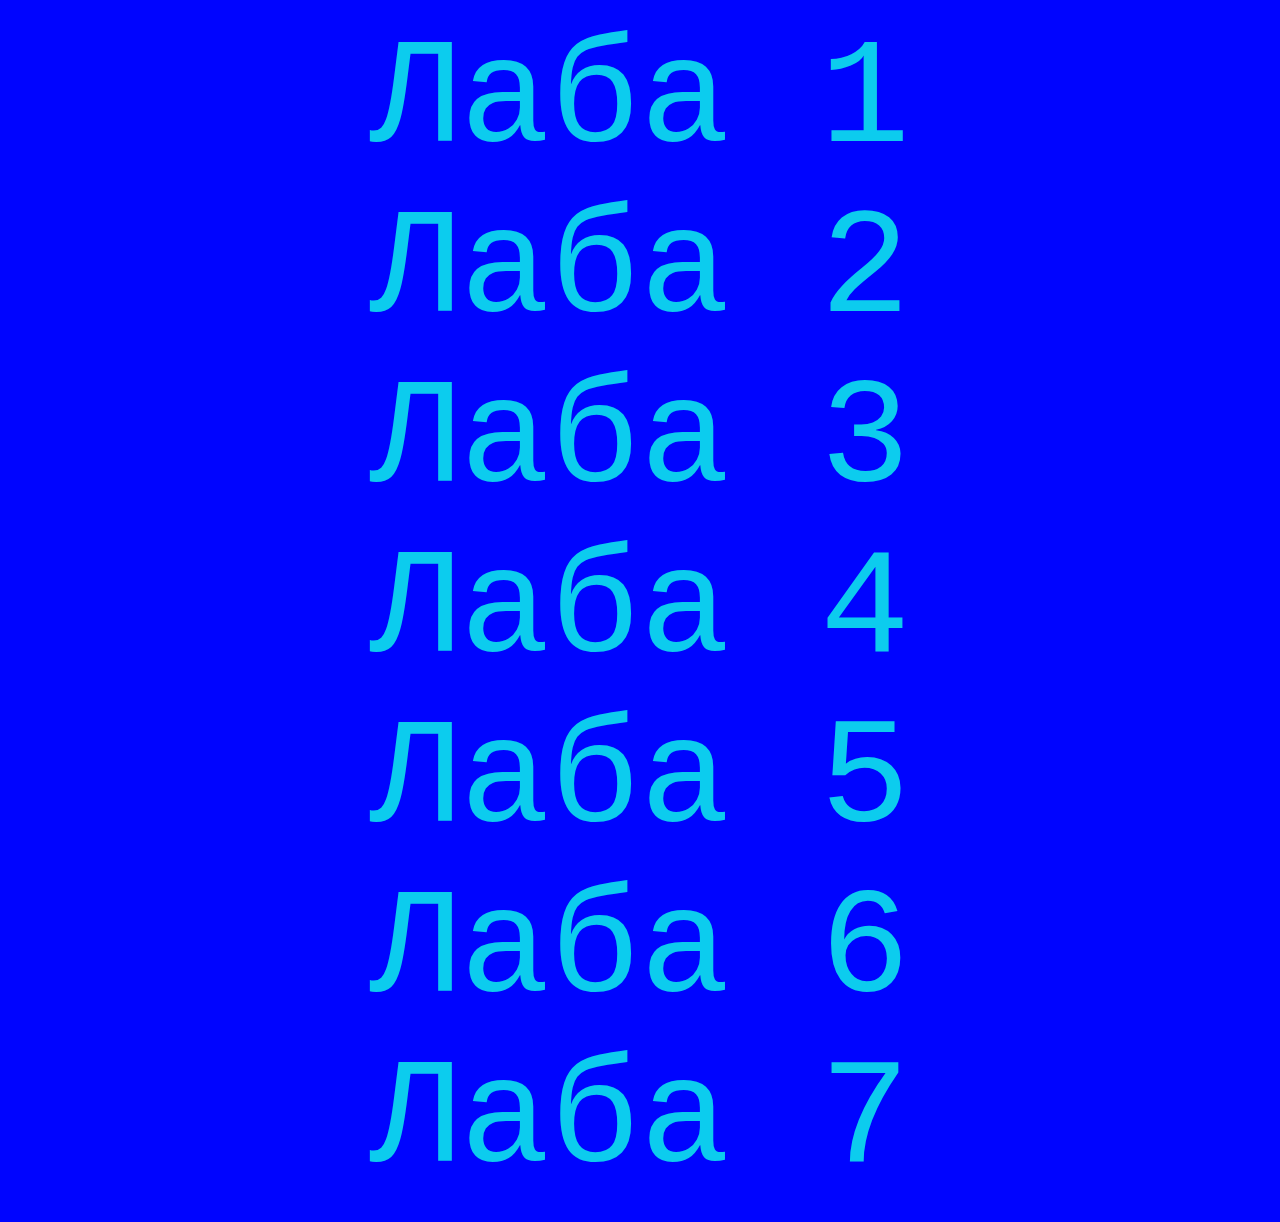
<file: index.html>
<!DOCTYPE html>
<html lang="en">

<head>
    <meta charset="UTF-8">
    <title>WebKPI</title>
    <link rel="stylesheet" href="styles.css">
</head>

<body>
    <ul>
        <li><a href="1/index.html">Лаба 1</a></li>
        <li><a href="2/index.html">Лаба 2</a></li>
        <li><a href="3/mail/indexTable.html">Лаба 3</a></li>
        <li><a href="#">Лаба 4</a></li>
        <li><a href="#">Лаба 5</a></li>
        <li><a href="#">Лаба 6</a></li>
        <li><a href="#">Лаба 7</a></li>
    </ul>
</body>

</html>
</file>
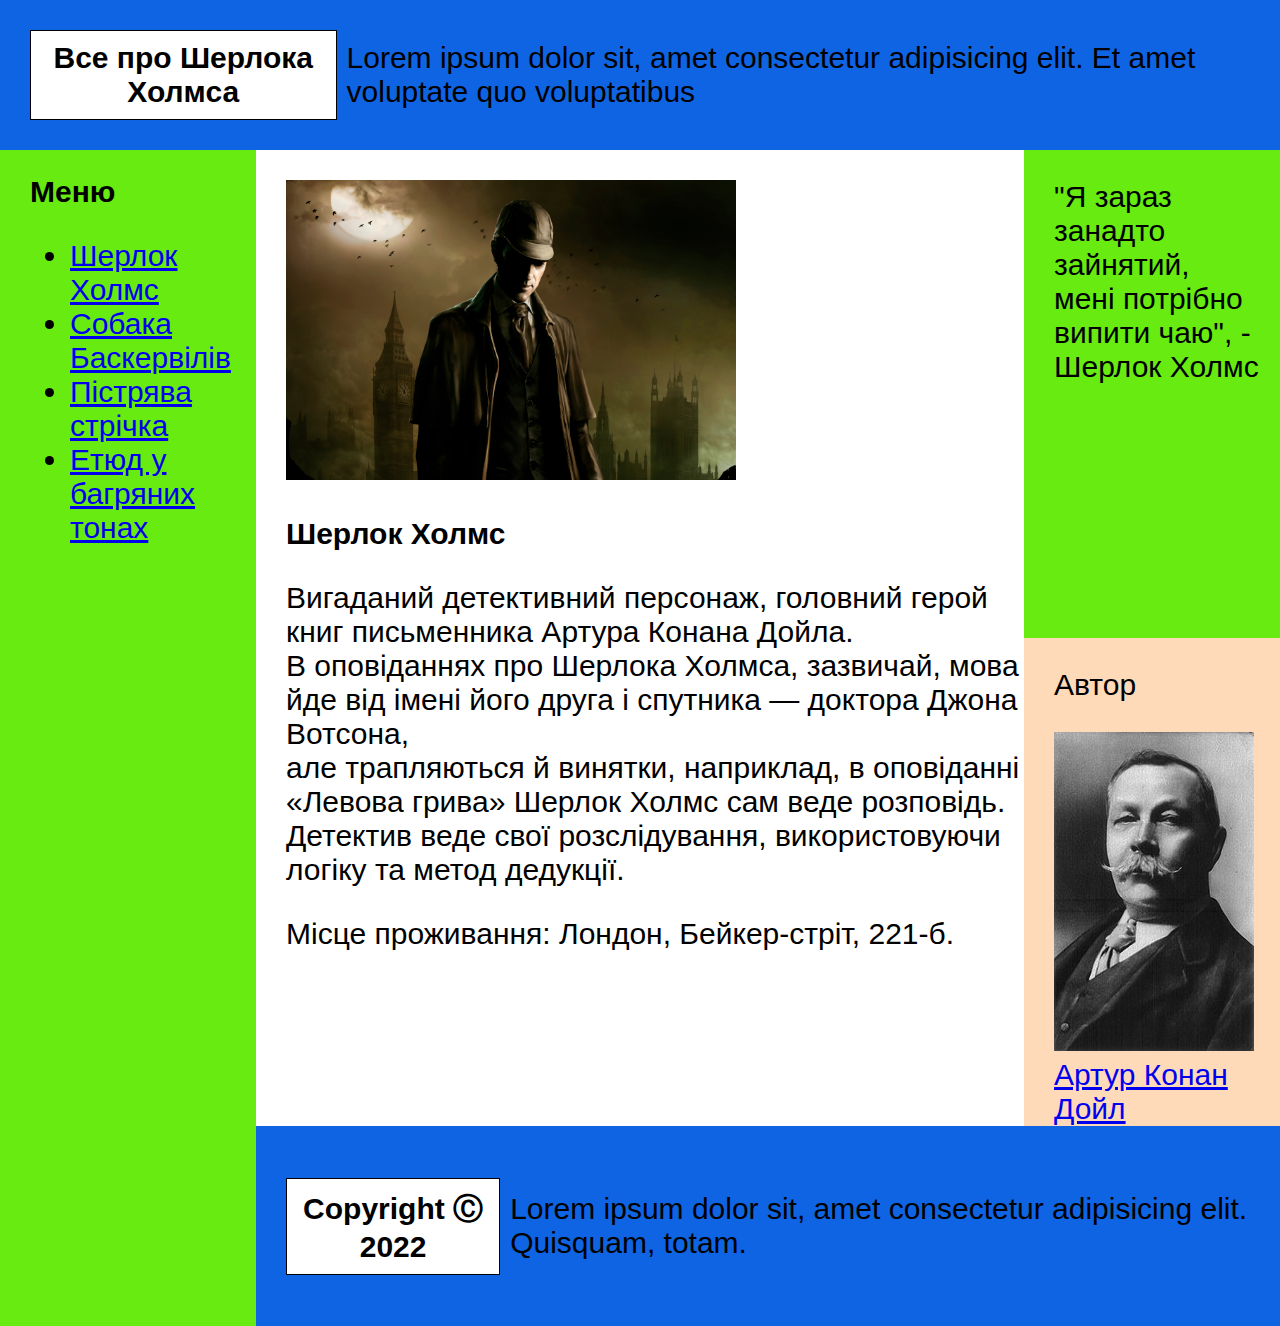
<file: 1/index.html>
<!DOCTYPE html>
<html>

<head>
    <meta charset="UTF-8">
    <meta name="viewport" content="width=device-width,initial-scale=1">
    <title>lab 1</title>
    <link rel="stylesheet" href="style.css">
</head>

<body>
    <div class="layout">
        <header class="div1">
            <h1>Все про Шерлока Холмса</h1>
            <p>Lorem ipsum dolor sit, amet consectetur adipisicing elit. Et amet voluptate quo voluptatibus</p>
        </header>
        <main class="main">
            <aside class="div2">
                <nav class="menu">
                    <h2>Меню</h2>
                    <ul>
                        <li><a href="index.html">Шерлок Холмс</a></li>
                        <li><a href="pages/sb.html">Собака Баскервілів</a></li>
                        <li><a href="pages/ps.html">Пістрява стрічка</a></li>
                        <li><a href="pages/eb.html">Етюд у багряних тонах</a></li>
                    </ul>
                </nav>
            </aside>
            <div class="content">
                <div class="maincontent">
                    <article class="div3">
                        <img src="images/Sherlock.jpg" alt="Фото Шерлока Холмса" usemap="#photoOfSherlockMap"
                            height="300" width="450">
                        <map name="photoOfSherlockMap">
                            <area shape="rect" coords="178,13,300,300"
                                href="https://uk.wikipedia.org/wiki/%D0%A8%D0%B5%D1%80%D0%BB%D0%BE%D0%BA_%D0%A5%D0%BE%D0%BB%D0%BC%D1%81"
                                alt="Шерлок Холмс">
                            <area shape="rect" coords="313,13,434,198"
                                href="https://uk.wikipedia.org/wiki/%D0%9D%D0%B5%D0%B1%D0%BE" alt="Небо">
                            <area shape="rect" coords="48,5,137,65"
                                href="https://uk.wikipedia.org/wiki/%D0%9C%D1%96%D1%81%D1%8F%D1%86%D1%8C_(%D1%81%D1%83%D0%BF%D1%83%D1%82%D0%BD%D0%B8%D0%BA)"
                                alt="Місяць">
                            <area shape="rect" coords="0,120,123,300"
                                href="https://uk.wikipedia.org/wiki/%D0%9B%D0%BE%D0%BD%D0%B4%D0%BE%D0%BD" alt="Лондон">
                        </map>
                        <h3>Шерлок Холмс</h3>
                        <p>Вигаданий детективний персонаж, головний герой книг письменника Артура Конана Дойла.<br> В
                            оповіданнях про Шерлока Холмса,
                            зазвичай, мова йде від імені його друга і спутника — доктора Джона Вотсона,<br> але
                            трапляються
                            й
                            винятки, наприклад, в
                            оповіданні «Левова грива» Шерлок Холмс сам веде розповідь.<br> Детектив веде свої
                            розслідування,
                            використовуючи логіку та
                            метод дедукції.</p>
                        <p>Місце проживання: Лондон, Бейкер-стріт, 221-б.</p>
                    </article>
                    <aside class="asidecontent">
                        <div class="div4">
                            <p>"Я зараз занадто зайнятий, <br> мені потрібно випити чаю", - Шерлок Холмс</p>
                        </div>
                        <div class="div5">
                            <p>Автор</p>
                            <img src="images/Conan_doyle.jpg" alt="Фото автора"><br>
                            <a
                                href="https://uk.wikipedia.org/wiki/%D0%90%D1%80%D1%82%D1%83%D1%80_%D0%9A%D0%BE%D0%BD%D0%B0%D0%BD_%D0%94%D0%BE%D0%B9%D0%BB">Артур
                                Конан Дойл</a>
                        </div>
                    </aside>
                </div>
                <footer class="div6">
                    <h1>Copyright Ⓒ 2022</h1>
                    <p>Lorem ipsum dolor sit, amet consectetur adipisicing elit. Quisquam, totam.</p>
                </footer>
            </div>
        </main>
    </div>
</body>

</html>
</file>
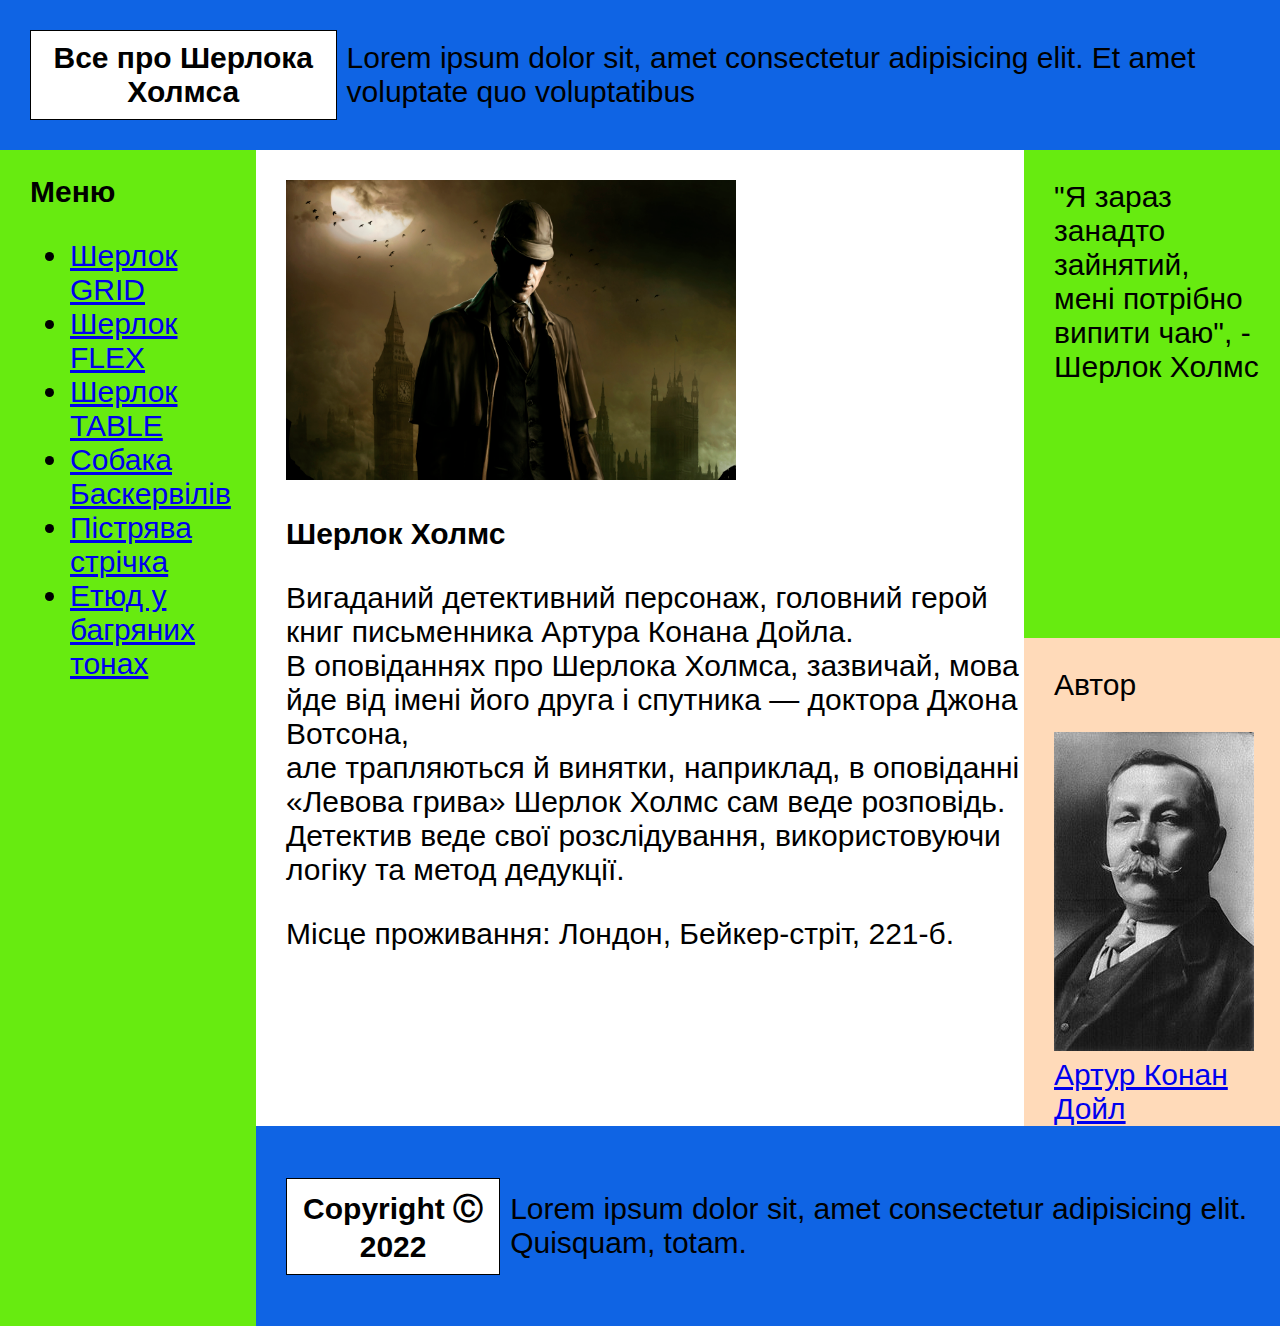
<file: 2/index.html>
<!DOCTYPE html>
<html>

<head>
    <meta charset="UTF-8">
    <meta name="viewport" content="width=device-width,initial-scale=1">
    <title>lab 2</title>
    <link rel="stylesheet" href="style.css">
</head>

<body>
    <div class="layout">
        <header class="div1">
            <h1>Все про Шерлока Холмса</h1>
            <p>Lorem ipsum dolor sit, amet consectetur adipisicing elit. Et amet voluptate quo voluptatibus</p>
        </header>
        <main class="main">
            <aside class="div2">
                <nav class="menu">
                    <h2>Меню</h2>
                    <ul>
                        <li><a href="index.html">Шерлок GRID</a></li>
                        <li><a href="indexFLEX.html">Шерлок FLEX</a></li>
                        <li><a href="indexTable.html">Шерлок TABLE</a></li>
                        <li><a href="pages/sb.html">Собака Баскервілів</a></li>
                        <li><a href="pages/ps.html">Пістрява стрічка</a></li>
                        <li><a href="pages/eb.html">Етюд у багряних тонах</a></li>
                    </ul>
                </nav>
            </aside>
            <div class="content">
                <div class="maincontent">
                    <article class="div3">
                        <img src="images/Sherlock.jpg" alt="Фото Шерлока Холмса" usemap="#photoOfSherlockMap"
                            height="300" width="450">
                        <map name="photoOfSherlockMap">
                            <area shape="rect" coords="178,13,300,300"
                                href="https://uk.wikipedia.org/wiki/%D0%A8%D0%B5%D1%80%D0%BB%D0%BE%D0%BA_%D0%A5%D0%BE%D0%BB%D0%BC%D1%81"
                                alt="Шерлок Холмс">
                            <area shape="rect" coords="313,13,434,198"
                                href="https://uk.wikipedia.org/wiki/%D0%9D%D0%B5%D0%B1%D0%BE" alt="Небо">
                            <area shape="rect" coords="48,5,137,65"
                                href="https://uk.wikipedia.org/wiki/%D0%9C%D1%96%D1%81%D1%8F%D1%86%D1%8C_(%D1%81%D1%83%D0%BF%D1%83%D1%82%D0%BD%D0%B8%D0%BA)"
                                alt="Місяць">
                            <area shape="rect" coords="0,120,123,300"
                                href="https://uk.wikipedia.org/wiki/%D0%9B%D0%BE%D0%BD%D0%B4%D0%BE%D0%BD" alt="Лондон">
                        </map>
                        <h3>Шерлок Холмс</h3>
                        <p>Вигаданий детективний персонаж, головний герой книг письменника Артура Конана Дойла.<br> В
                            оповіданнях про Шерлока Холмса,
                            зазвичай, мова йде від імені його друга і спутника — доктора Джона Вотсона,<br> але
                            трапляються
                            й
                            винятки, наприклад, в
                            оповіданні «Левова грива» Шерлок Холмс сам веде розповідь.<br> Детектив веде свої
                            розслідування,
                            використовуючи логіку та
                            метод дедукції.</p>
                        <p>Місце проживання: Лондон, Бейкер-стріт, 221-б.</p>
                    </article>
                    <aside class="asidecontent">
                        <div class="div4">
                            <p>"Я зараз занадто зайнятий, <br> мені потрібно випити чаю", - Шерлок Холмс</p>
                        </div>
                        <div class="div5">
                            <p>Автор</p>
                            <img src="images/Conan_doyle.jpg" alt="Фото автора"><br>
                            <a
                                href="https://uk.wikipedia.org/wiki/%D0%90%D1%80%D1%82%D1%83%D1%80_%D0%9A%D0%BE%D0%BD%D0%B0%D0%BD_%D0%94%D0%BE%D0%B9%D0%BB">Артур
                                Конан Дойл</a>
                        </div>
                    </aside>
                </div>
                <footer class="div6">
                    <h1>Copyright Ⓒ 2022</h1>
                    <p>Lorem ipsum dolor sit, amet consectetur adipisicing elit. Quisquam, totam.</p>
                </footer>
            </div>
        </main>
    </div>
</body>

</html>
</file>
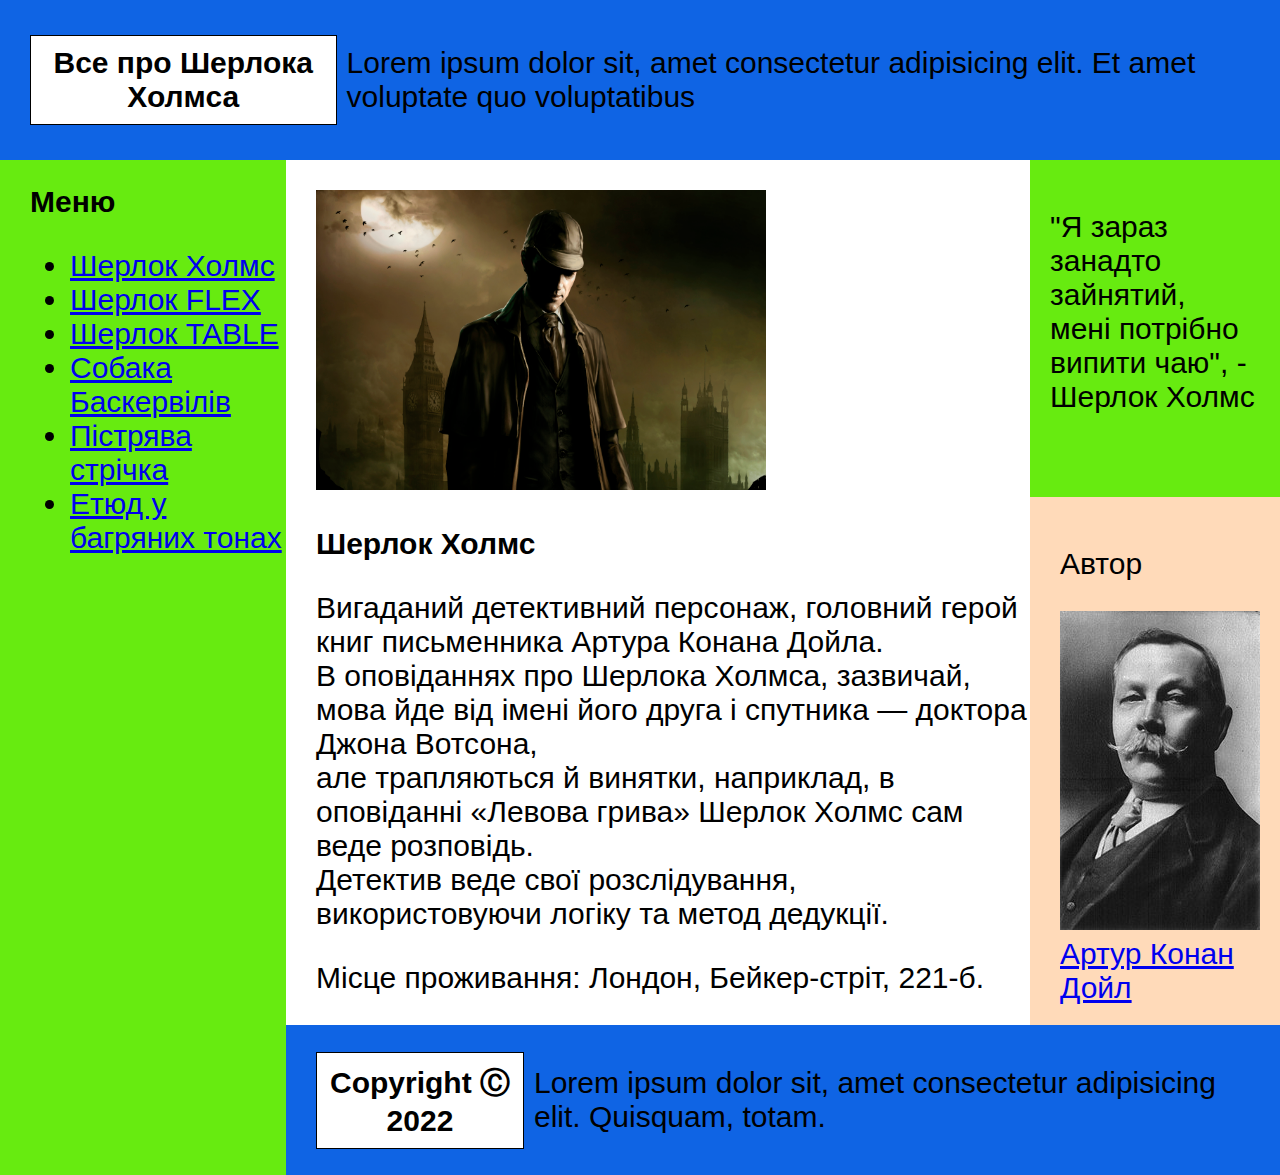
<file: 2/indexFLEX.html>
<!DOCTYPE html>
<html>

<head>
    <meta charset="UTF-8">
    <meta name="viewport" content="width=device-width,initial-scale=1">
    <title>lab 2</title>
    <link rel="stylesheet" href="styleFLEX.css">
</head>

<body>
    <div class="layout">
        <header class="div1">
            <h1>Все про Шерлока Холмса</h1>
            <p>Lorem ipsum dolor sit, amet consectetur adipisicing elit. Et amet voluptate quo voluptatibus</p>
        </header>
        <main class="main">
            <aside class="div2">
                <nav class="menu">
                    <h2>Меню</h2>
                    <ul>
                        <li><a href="index.html">Шерлок Холмс</a></li>
                        <li><a href="indexFLEX.html">Шерлок FLEX</a></li>
                        <li><a href="indexTable.html">Шерлок TABLE</a></li>
                        <li><a href="pages/sb.html">Собака Баскервілів</a></li>
                        <li><a href="pages/ps.html">Пістрява стрічка</a></li>
                        <li><a href="pages/eb.html">Етюд у багряних тонах</a></li>
                    </ul>
                </nav>
            </aside>
            <div class="content">
                <div class="maincontent">
                    <article class="div3">
                        <img src="images/Sherlock.jpg" alt="Фото Шерлока Холмса" usemap="#photoOfSherlockMap"
                            height="300" width="450">
                        <map name="photoOfSherlockMap">
                            <area shape="rect" coords="178,13,300,300"
                                href="https://uk.wikipedia.org/wiki/%D0%A8%D0%B5%D1%80%D0%BB%D0%BE%D0%BA_%D0%A5%D0%BE%D0%BB%D0%BC%D1%81"
                                alt="Шерлок Холмс">
                            <area shape="rect" coords="313,13,434,198"
                                href="https://uk.wikipedia.org/wiki/%D0%9D%D0%B5%D0%B1%D0%BE" alt="Небо">
                            <area shape="rect" coords="48,5,137,65"
                                href="https://uk.wikipedia.org/wiki/%D0%9C%D1%96%D1%81%D1%8F%D1%86%D1%8C_(%D1%81%D1%83%D0%BF%D1%83%D1%82%D0%BD%D0%B8%D0%BA)"
                                alt="Місяць">
                            <area shape="rect" coords="0,120,123,300"
                                href="https://uk.wikipedia.org/wiki/%D0%9B%D0%BE%D0%BD%D0%B4%D0%BE%D0%BD" alt="Лондон">
                        </map>
                        <h3>Шерлок Холмс</h3>
                        <p>Вигаданий детективний персонаж, головний герой книг письменника Артура Конана Дойла.<br> В
                            оповіданнях про Шерлока Холмса,
                            зазвичай, мова йде від імені його друга і спутника — доктора Джона Вотсона,<br> але
                            трапляються
                            й
                            винятки, наприклад, в
                            оповіданні «Левова грива» Шерлок Холмс сам веде розповідь.<br> Детектив веде свої
                            розслідування,
                            використовуючи логіку та
                            метод дедукції.</p>
                        <p>Місце проживання: Лондон, Бейкер-стріт, 221-б.</p>
                    </article>
                    <aside class="asidecontent">
                        <div class="div4">
                            <p>"Я зараз занадто зайнятий, <br> мені потрібно випити чаю", - Шерлок Холмс</p>
                        </div>
                        <div class="div5">
                            <p>Автор</p>
                            <img src="images/Conan_doyle.jpg" alt="Фото автора"><br>
                            <a
                                href="https://uk.wikipedia.org/wiki/%D0%90%D1%80%D1%82%D1%83%D1%80_%D0%9A%D0%BE%D0%BD%D0%B0%D0%BD_%D0%94%D0%BE%D0%B9%D0%BB">Артур
                                Конан Дойл</a>
                        </div>
                    </aside>
                </div>
                <footer class="div6">
                    <h1>Copyright Ⓒ 2022</h1>
                    <p>Lorem ipsum dolor sit, amet consectetur adipisicing elit. Quisquam, totam.</p>
                </footer>
            </div>
        </main>
    </div>
</body>

</html>
</file>
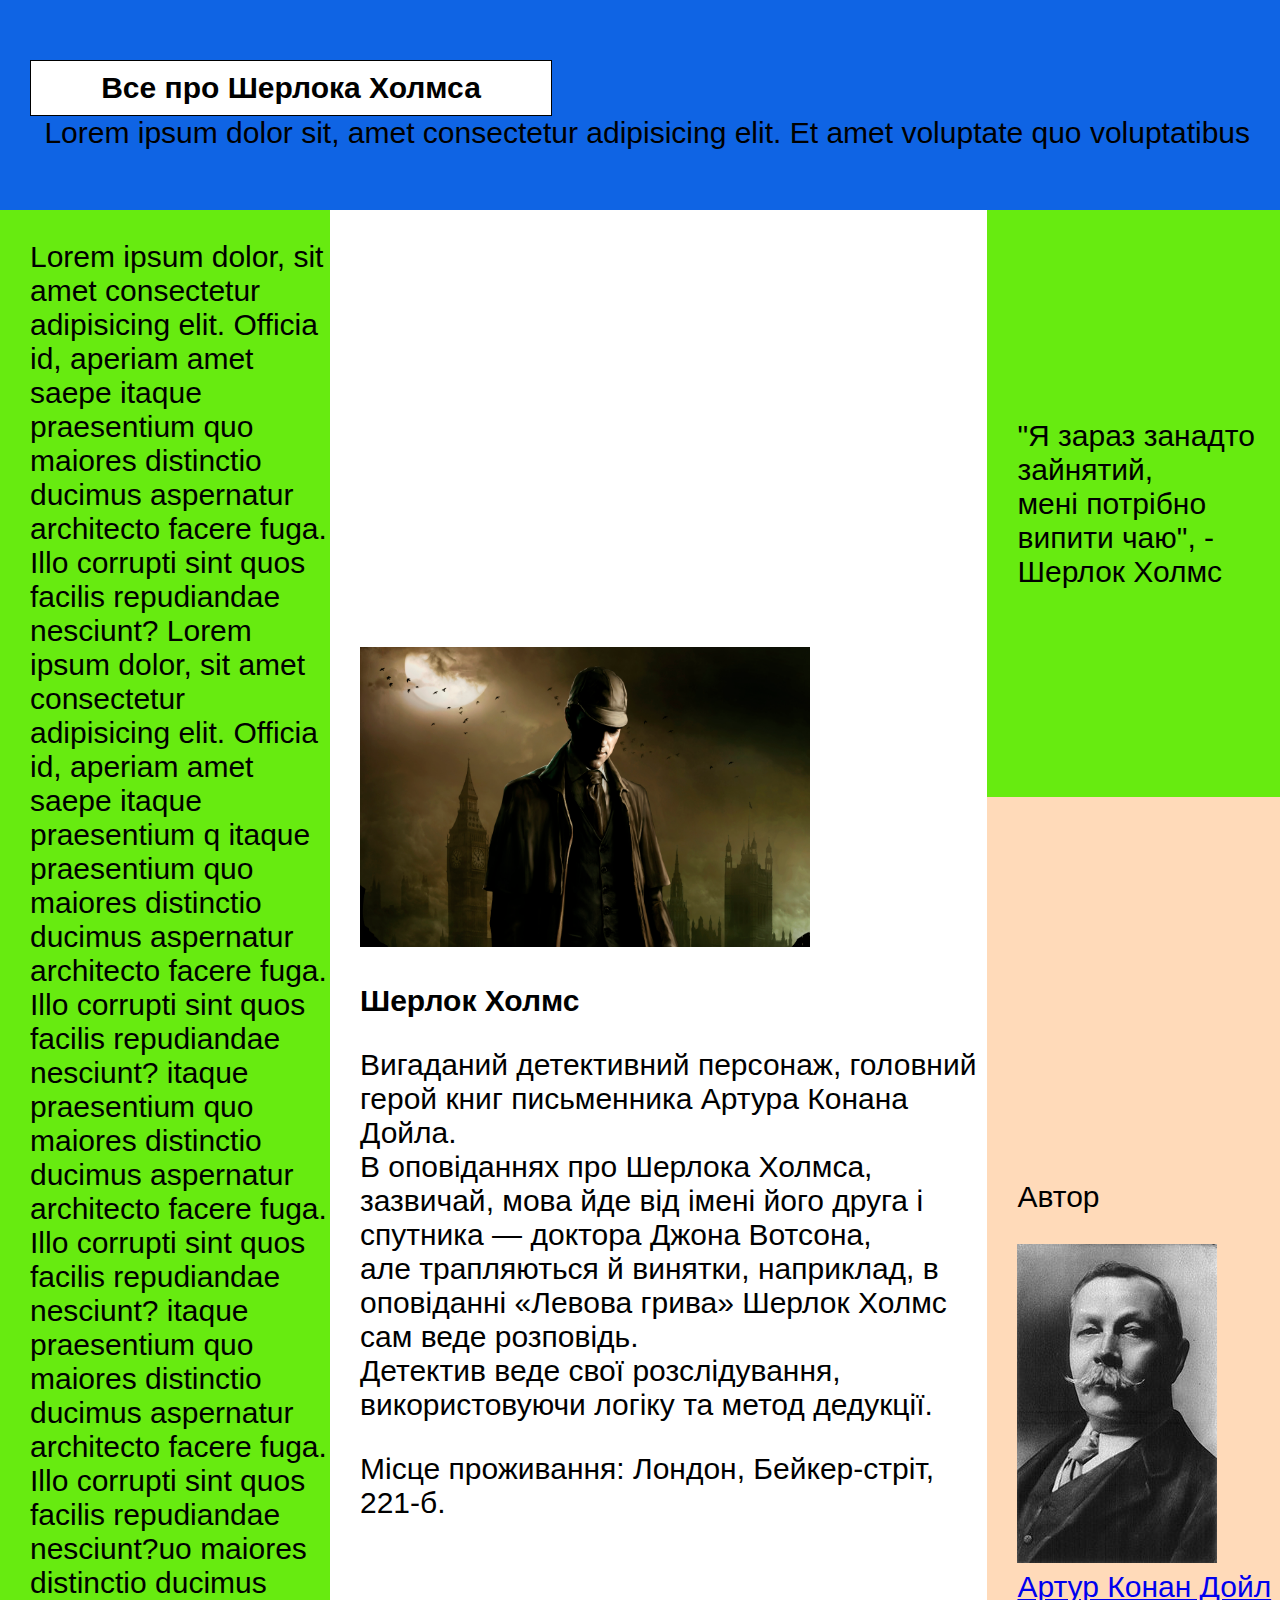
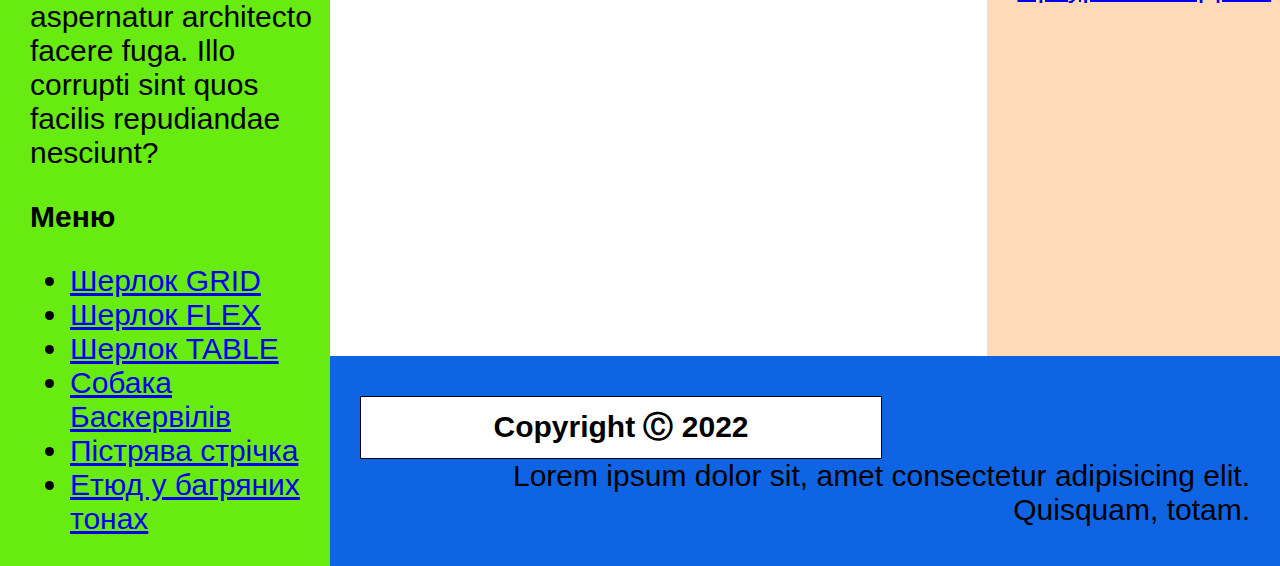
<file: 2/indexTable.html>
<!DOCTYPE html>
<html>

<head>
    <meta charset="UTF-8">
    <meta name="viewport" content="width=device-width,initial-scale=1">
    <title>lab 2</title>
    <link rel="stylesheet" href="styleTable.css">
</head>



<body>
    <table class = "layout" cellpadding="0" cellspacing="0">
        <tr>
            <td class="div1" colspan="2">
                <h1>Все про Шерлока Холмса</h1>
                <p>Lorem ipsum dolor sit, amet consectetur adipisicing elit. Et amet voluptate quo voluptatibus</p>
            </td>
        </tr>
        <tr>
            <td class="div2">
                <nav>  
                    <p>Lorem ipsum dolor, sit amet consectetur adipisicing elit. Officia id, aperiam amet saepe itaque praesentium quo maiores distinctio ducimus aspernatur architecto facere fuga. Illo corrupti sint quos facilis repudiandae nesciunt?
                        Lorem ipsum dolor, sit amet consectetur adipisicing elit. Officia id, aperiam amet saepe itaque praesentium q itaque praesentium quo maiores distinctio ducimus aspernatur architecto facere fuga. Illo corrupti sint quos facilis repudiandae nesciunt? itaque praesentium quo maiores distinctio ducimus aspernatur architecto facere fuga. Illo corrupti sint quos facilis repudiandae nesciunt? itaque praesentium quo maiores distinctio ducimus aspernatur architecto facere fuga. Illo corrupti sint quos facilis repudiandae nesciunt?uo maiores distinctio ducimus aspernatur architecto facere fuga. Illo corrupti sint quos facilis repudiandae nesciunt?</p>              
                    <h2>Меню</h2>
                    <ul>
                        <li><a href="index.html">Шерлок GRID</a></li>
                        <li><a href="indexFLEX.html">Шерлок FLEX</a></li>
                        <li><a href="indexTable.html">Шерлок TABLE</a></li>
                        <li><a href="pages/sb.html">Собака Баскервілів</a></li>
                        <li><a href="pages/ps.html">Пістрява стрічка</a></li>
                        <li><a href="pages/eb.html">Етюд у багряних тонах</a></li>
                    </ul></nav>
            </td>
            <td>
                <table cellpadding="0" cellspacing="0">
                    <tr>
                        <td class="div3" rowspan="2">
                            <img src="images/Sherlock.jpg" alt="Фото Шерлока Холмса" usemap="#photoOfSherlockMap" height="300" width="450">
                                        <map name="photoOfSherlockMap">
                                            <area shape="rect" coords="178,13,300,300"
                                                    href="https://uk.wikipedia.org/wiki/%D0%A8%D0%B5%D1%80%D0%BB%D0%BE%D0%BA_%D0%A5%D0%BE%D0%BB%D0%BC%D1%81"
                                                    alt="Шерлок Холмс">
                                            <area shape="rect" coords="313,13,434,198"
                                                    href="https://uk.wikipedia.org/wiki/%D0%9D%D0%B5%D0%B1%D0%BE" alt="Небо">
                                            <area shape="rect" coords="48,5,137,65"
                                                    href="https://uk.wikipedia.org/wiki/%D0%9C%D1%96%D1%81%D1%8F%D1%86%D1%8C_(%D1%81%D1%83%D0%BF%D1%83%D1%82%D0%BD%D0%B8%D0%BA)"
                                                    alt="Місяць">
                                            <area shape="rect" coords="0,120,123,300"
                                                    href="https://uk.wikipedia.org/wiki/%D0%9B%D0%BE%D0%BD%D0%B4%D0%BE%D0%BD" alt="Лондон">
                                        </map>
                                    <h3>Шерлок Холмс</h3>
                                    <p>Вигаданий детективний персонаж, головний герой книг письменника Артура Конана Дойла.<br> В
                                                оповіданнях про Шерлока Холмса,
                                                зазвичай, мова йде від імені його друга і спутника — доктора Джона Вотсона,<br> але
                                                трапляються
                                                й
                                                винятки, наприклад, в
                                                оповіданні «Левова грива» Шерлок Холмс сам веде розповідь.<br> Детектив веде свої
                                                розслідування,
                                                використовуючи логіку та
                                                метод дедукції.</p>
                                    <p>Місце проживання: Лондон, Бейкер-стріт, 221-б.</p>
                        </td>
                        <td class="div4">
                            <p>"Я зараз занадто зайнятий, <br> мені потрібно випити чаю", - Шерлок Холмс</p>
                        </td>
                    </tr>  
                    <tr>
                        <td class="div5">
                            <p>Автор</p>
                            <img src="images/Conan_doyle.jpg" alt="Фото автора" ><br>
                            <a href="https://uk.wikipedia.org/wiki/%D0%90%D1%80%D1%82%D1%83%D1%80_%D0%9A%D0%BE%D0%BD%D0%B0%D0%BD_%D0%94%D0%BE%D0%B9%D0%BB">
                                                Артур Конан Дойл</a>
                        </td>
                    </tr>
                    <tr>
                        <td colspan="2" class="div6">
                            <h1>Copyright Ⓒ 2022</h1>
                            <p>Lorem ipsum dolor sit, amet consectetur adipisicing elit. Quisquam, totam.</p>
                        </td>
                    </tr>
                </table>
            </td>
        </tr>
    </table>




</body>
</html>
</file>
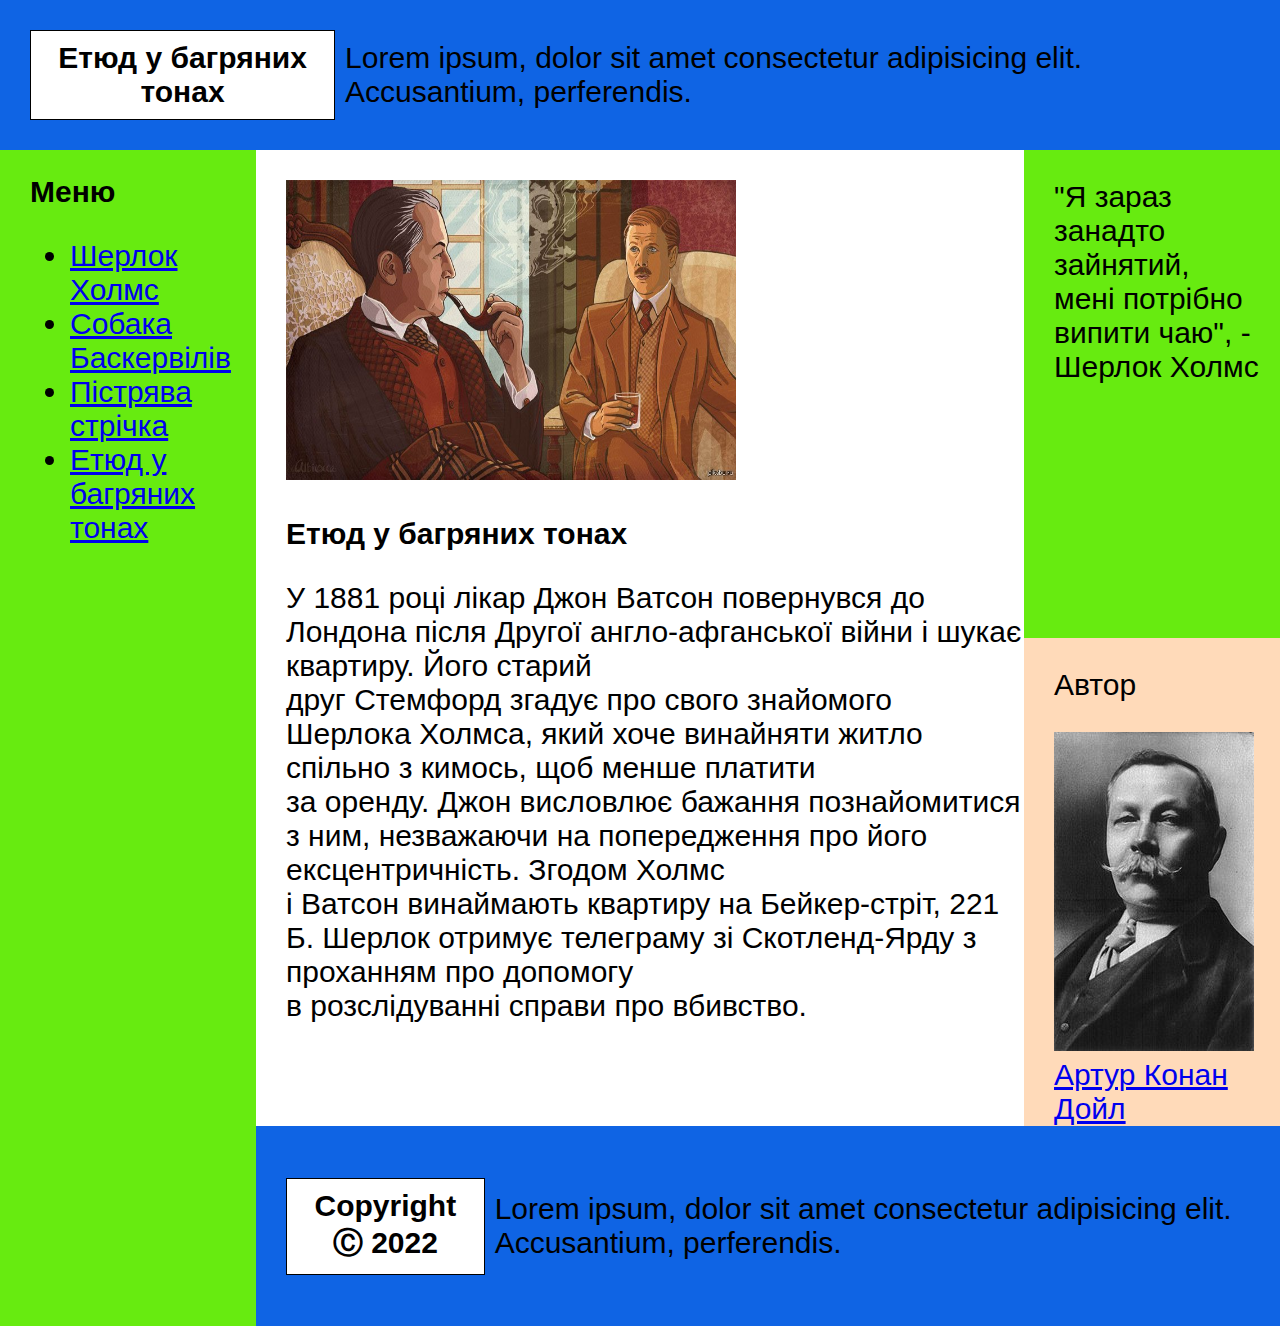
<file: 1/pages/eb.html>
<!DOCTYPE html>
<html>

<head>
    <meta charset="UTF-8">
    <meta name="viewport" content="width=device-width,initial-scale=1">
    <title>lab 1</title>
    <link rel="stylesheet" href="../style.css">
</head>

<body>
    <div class="layout">
        <header class="div1">
            <h1>Етюд у багряних тонах</h1>
            <p>Lorem ipsum, dolor sit amet consectetur adipisicing elit. Accusantium, perferendis.</p>
        </header>
        <main class="main">
            <aside class="div2">
                <h2>Меню</h2>
                <nav>
                    <ul>
                        <li><a href="../index.html">Шерлок Холмс</a></li>
                        <li><a href="sb.html">Собака Баскервілів</a></li>
                        <li><a href="ps.html">Пістрява стрічка</a></li>
                        <li><a href="eb.html">Етюд у багряних тонах</a></li>
                    </ul>
                </nav>
            </aside>
            <div class="content">
                <div class="maincontent">
                    <article class="div3">
                        <img src="../images/1417443417_657634050.jpg" alt="Фото" height=" 300" width="450">
                        <h3>Етюд у багряних тонах</h3>
                        <p>У 1881 році лікар Джон Ватсон повернувся до Лондона після Другої англо-афганської війни і
                            шукає
                            квартиру. Його старий<br>
                            друг Стемфорд згадує про свого знайомого Шерлока Холмса, який хоче винайняти житло спільно з
                            кимось,
                            щоб менше платити<br>
                            за оренду. Джон висловлює бажання познайомитися з ним, незважаючи на попередження про його
                            ексцентричність. Згодом Холмс<br>
                            і Ватсон винаймають квартиру на Бейкер-стріт, 221 Б. Шерлок отримує телеграму зі
                            Скотленд-Ярду з
                            проханням про допомогу<br>
                            в розслідуванні справи про вбивство.</p>
                    </article>
                    <aside class="asidecontent">
                        <div class="div4">
                            <p>"Я зараз занадто зайнятий, <br> мені потрібно випити чаю", - Шерлок Холмс</p>
                        </div>
                        <div class="div5">
                            <p>Автор</p>
                            <img src="../images/Conan_doyle.jpg" alt="Фото автора"><br>
                            <a
                                href="https://uk.wikipedia.org/wiki/%D0%90%D1%80%D1%82%D1%83%D1%80_%D0%9A%D0%BE%D0%BD%D0%B0%D0%BD_%D0%94%D0%BE%D0%B9%D0%BB">Артур
                                Конан Дойл</a>
                        </div>
                    </aside>
                </div>
                <footer class="div6">
                    <h1>Copyright Ⓒ 2022</h1>
                    <p>Lorem ipsum, dolor sit amet consectetur adipisicing elit. Accusantium, perferendis.</p>
                </footer>
            </div>
        </main>
    </div>
</body>

</html>
</file>
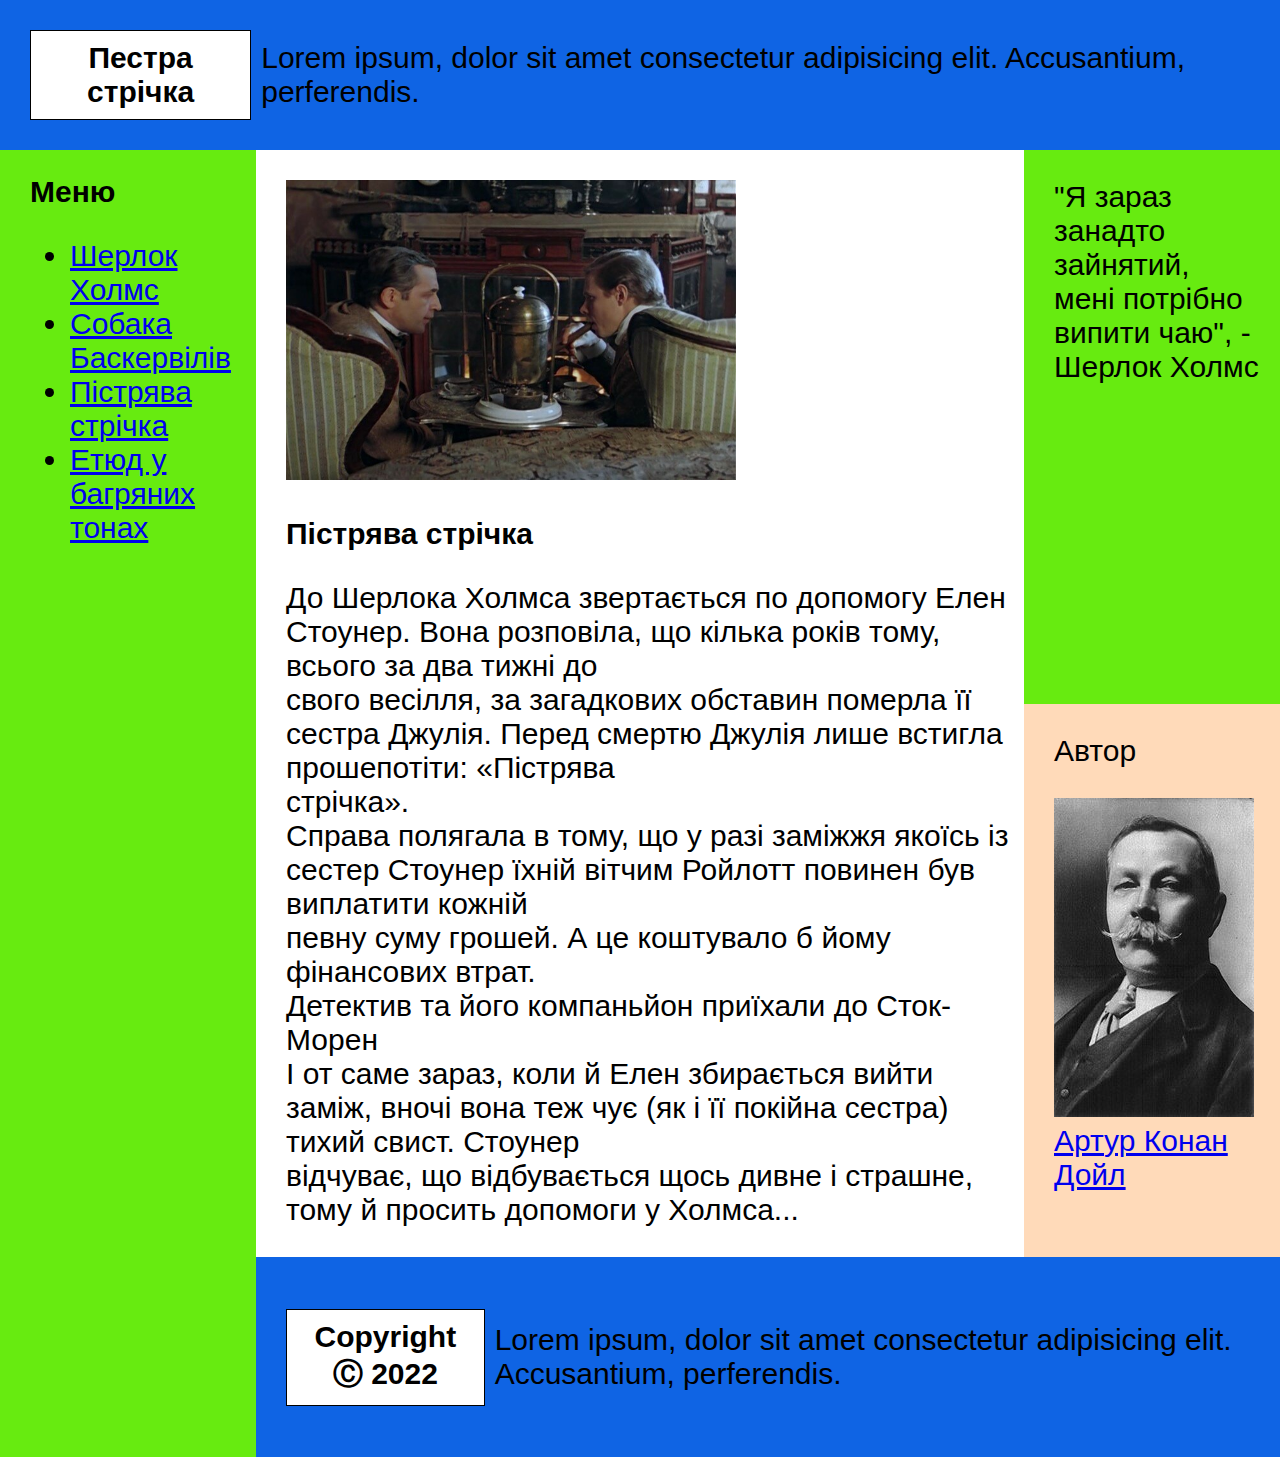
<file: 1/pages/ps.html>
<!DOCTYPE html>
<html>

<head>
    <meta charset="UTF-8">
    <meta name="viewport" content="width=device-width,initial-scale=1">
    <title>lab 1</title>
    <link rel="stylesheet" href="../style.css">
</head>

<body>
    <div class="layout">
        <header class="div1">
            <h1>Пестра стрічка</h1>
            <p>Lorem ipsum, dolor sit amet consectetur adipisicing elit. Accusantium, perferendis.</p>
        </header>
        <main class="main">
            <aside class="div2">
                <h2>Меню</h2>
                <nav>
                    <ul>
                        <li><a href="../index.html">Шерлок Холмс</a></li>
                        <li><a href="sb.html">Собака Баскервілів</a></li>
                        <li><a href="ps.html">Пістрява стрічка</a></li>
                        <li><a href="eb.html">Етюд у багряних тонах</a></li>
                    </ul>
                </nav>
            </aside>
            <div class="content">
                <div class="maincontent">
                    <article class="div3">
                        <img src="..\images\1261317.jpg" alt="Фото" height=" 300" width="450">
                        <h3>Пістрява стрічка</h3>
                        <p>До Шерлока Холмса звертається по допомогу Елен Стоунер. Вона розповіла, що кілька років тому,
                            всього
                            за два тижні до<br>
                            свого весілля, за загадкових обставин померла її сестра Джулія. Перед смертю Джулія лише
                            встигла
                            прошепотіти: «Пістрява<br>
                            стрічка».<br>
                            Справа полягала в тому, що у разі заміжжя якоїсь із сестер Стоунер їхній вітчим Ройлотт
                            повинен був
                            виплатити кожній<br>
                            певну суму грошей. А це коштувало б йому фінансових втрат.<br>
                            Детектив та його компаньйон приїхали до Сток-Морен<br>
                            І от саме зараз, коли й Елен збирається вийти заміж, вночі вона теж чує (як і її покійна
                            сестра)
                            тихий свист. Стоунер<br>
                            відчуває, що відбувається щось дивне і страшне, тому й просить допомоги у Холмса...</p>
                    </article>
                    <aside class="asidecontent">
                        <div class="div4">
                            <p>"Я зараз занадто зайнятий, <br> мені потрібно випити чаю", - Шерлок Холмс</p>
                        </div>
                        <div class="div5">
                            <p>Автор</p>
                            <img src="../images/Conan_doyle.jpg" alt="Фото автора"><br>
                            <a
                                href="https://uk.wikipedia.org/wiki/%D0%90%D1%80%D1%82%D1%83%D1%80_%D0%9A%D0%BE%D0%BD%D0%B0%D0%BD_%D0%94%D0%BE%D0%B9%D0%BB">Артур
                                Конан Дойл</a>
                        </div>
                    </aside>
                </div>
                <footer class="div6">
                    <h1>Copyright Ⓒ 2022</h1>
                    <p>Lorem ipsum, dolor sit amet consectetur adipisicing elit. Accusantium, perferendis.</p>
                </footer>
            </div>
        </main>
    </div>
</body>

</html>
</file>
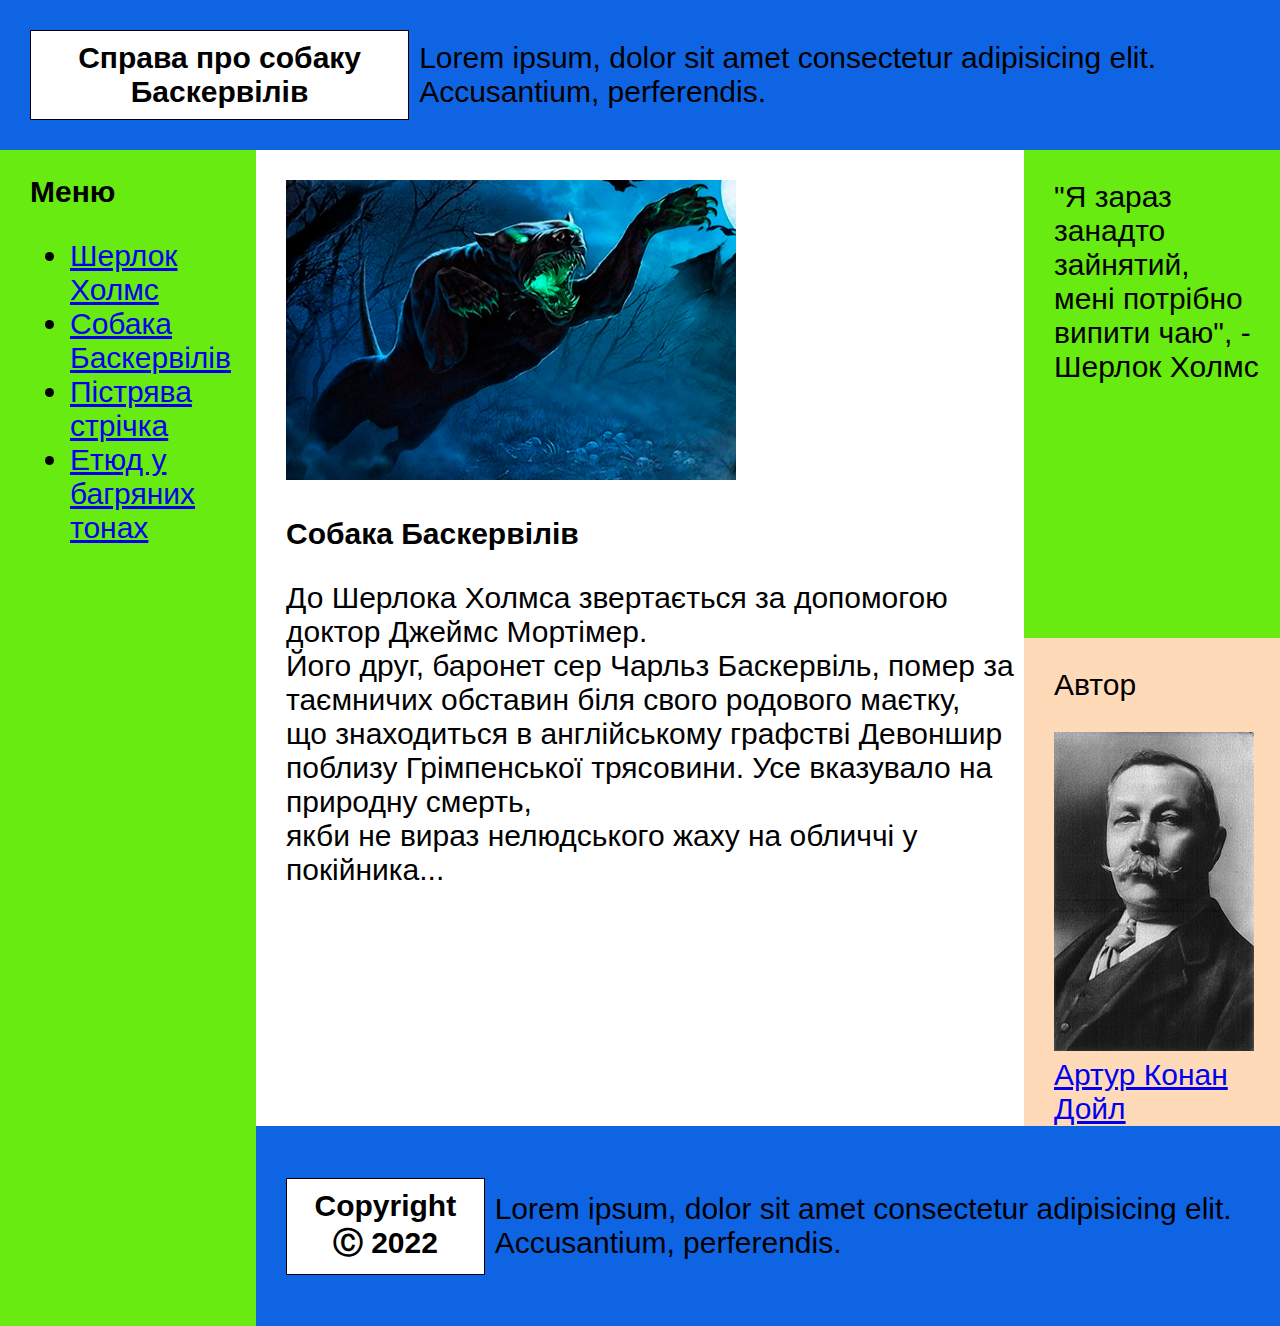
<file: 1/pages/sb.html>
<!DOCTYPE html>
<html>

<head>
    <meta charset="UTF-8">
    <meta name="viewport" content="width=device-width,initial-scale=1">
    <title>lab 1</title>
    <link rel="stylesheet" href="../style.css">
</head>

<body>
    <div class="layout">
        <header class="div1">
            <h1>Справа про собаку Баскервілів</h1>
            <p>Lorem ipsum, dolor sit amet consectetur adipisicing elit. Accusantium, perferendis.</p>
        </header>
        <main class="main">
            <aside class="div2">
                <h2>Меню</h2>
                <nav>
                    <ul>
                        <li><a href="../index.html">Шерлок Холмс</a></li>
                        <li><a href="sb.html">Собака Баскервілів</a></li>
                        <li><a href="ps.html">Пістрява стрічка</a></li>
                        <li><a href="eb.html">Етюд у багряних тонах</a></li>
                    </ul>
                </nav>
            </aside>
            <div class="content">
                <div class="maincontent">
                    <article class="div3">
                        <img src="../images/000_1198542.jpg" alt="Фото собаки" height=" 300" width="450">

                        <h3>Собака Баскервілів</h3>
                        <p>До Шерлока Холмса звертається за допомогою доктор Джеймс Мортімер. <br>Його друг, баронет сер
                            Чарльз
                            Баскервіль, помер за таємничих обставин біля свого родового маєтку, <br>що знаходиться в
                            англійському графстві Девоншир
                            поблизу Грімпенської трясовини. Усе вказувало на природну смерть, <br>якби не вираз
                            нелюдського жаху
                            на обличчі у покійника...</p>

                    </article>
                    <aside class="asidecontent">
                        <div class="div4">
                            <p>"Я зараз занадто зайнятий, <br> мені потрібно випити чаю", - Шерлок Холмс</p>
                        </div>
                        <div class="div5">
                            <p>Автор</p>
                            <img src="../images/Conan_doyle.jpg" alt="Фото автора"><br>
                            <a
                                href="https://uk.wikipedia.org/wiki/%D0%90%D1%80%D1%82%D1%83%D1%80_%D0%9A%D0%BE%D0%BD%D0%B0%D0%BD_%D0%94%D0%BE%D0%B9%D0%BB">Артур
                                Конан Дойл</a>
                        </div>
                    </aside>
                </div>
                <footer class="div6">
                    <h1>Copyright Ⓒ 2022</h1>
                    <p>Lorem ipsum, dolor sit amet consectetur adipisicing elit. Accusantium, perferendis.</p>
                </footer>
            </div>
        </main>
    </div>
</body>

</html>
</file>
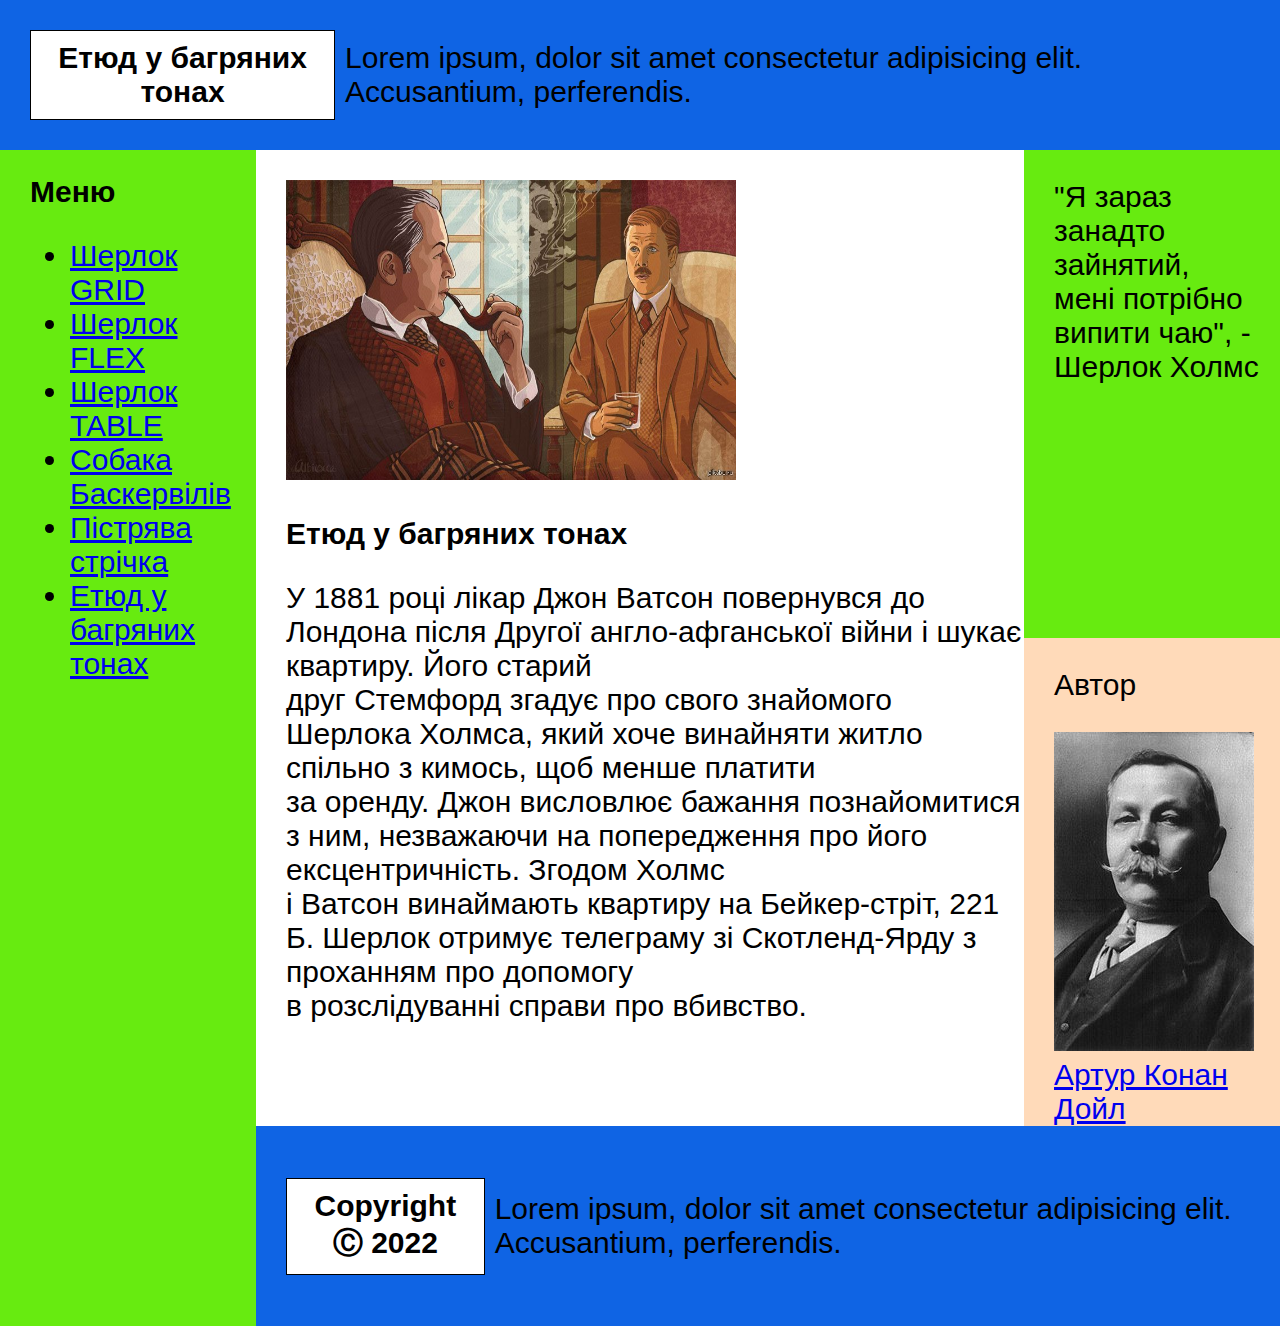
<file: 2/pages/eb.html>
<!DOCTYPE html>
<html>

<head>
    <meta charset="UTF-8">
    <meta name="viewport" content="width=device-width,initial-scale=1">
    <title>lab 2</title>
    <link rel="stylesheet" href="../style.css">
</head>

<body>
    <div class="layout">
        <header class="div1">
            <h1>Етюд у багряних тонах</h1>
            <p>Lorem ipsum, dolor sit amet consectetur adipisicing elit. Accusantium, perferendis.</p>
        </header>
        <main class="main">
            <aside class="div2">
                <h2>Меню</h2>
                <nav>
                    <ul>
                        <li><a href="../index.html">Шерлок GRID</a></li>
                        <li><a href="../indexFLEX.html">Шерлок FLEX</a></li>
                        <li><a href="../indexTable.html">Шерлок TABLE</a></li>
                        <li><a href="sb.html">Собака Баскервілів</a></li>
                        <li><a href="ps.html">Пістрява стрічка</a></li>
                        <li><a href="eb.html">Етюд у багряних тонах</a></li>
                    </ul>
                </nav>
            </aside>
            <div class="content">
                <div class="maincontent">
                    <article class="div3">
                        <img src="../images/1417443417_657634050.jpg" alt="Фото" height=" 300" width="450">
                        <h3>Етюд у багряних тонах</h3>
                        <p>У 1881 році лікар Джон Ватсон повернувся до Лондона після Другої англо-афганської війни і
                            шукає
                            квартиру. Його старий<br>
                            друг Стемфорд згадує про свого знайомого Шерлока Холмса, який хоче винайняти житло спільно з
                            кимось,
                            щоб менше платити<br>
                            за оренду. Джон висловлює бажання познайомитися з ним, незважаючи на попередження про його
                            ексцентричність. Згодом Холмс<br>
                            і Ватсон винаймають квартиру на Бейкер-стріт, 221 Б. Шерлок отримує телеграму зі
                            Скотленд-Ярду з
                            проханням про допомогу<br>
                            в розслідуванні справи про вбивство.</p>
                    </article>
                    <aside class="asidecontent">
                        <div class="div4">
                            <p>"Я зараз занадто зайнятий, <br> мені потрібно випити чаю", - Шерлок Холмс</p>
                        </div>
                        <div class="div5">
                            <p>Автор</p>
                            <img src="../images/Conan_doyle.jpg" alt="Фото автора"><br>
                            <a
                                href="https://uk.wikipedia.org/wiki/%D0%90%D1%80%D1%82%D1%83%D1%80_%D0%9A%D0%BE%D0%BD%D0%B0%D0%BD_%D0%94%D0%BE%D0%B9%D0%BB">Артур
                                Конан Дойл</a>
                        </div>
                    </aside>
                </div>
                <footer class="div6">
                    <h1>Copyright Ⓒ 2022</h1>
                    <p>Lorem ipsum, dolor sit amet consectetur adipisicing elit. Accusantium, perferendis.</p>
                </footer>
            </div>
        </main>
    </div>
</body>

</html>
</file>
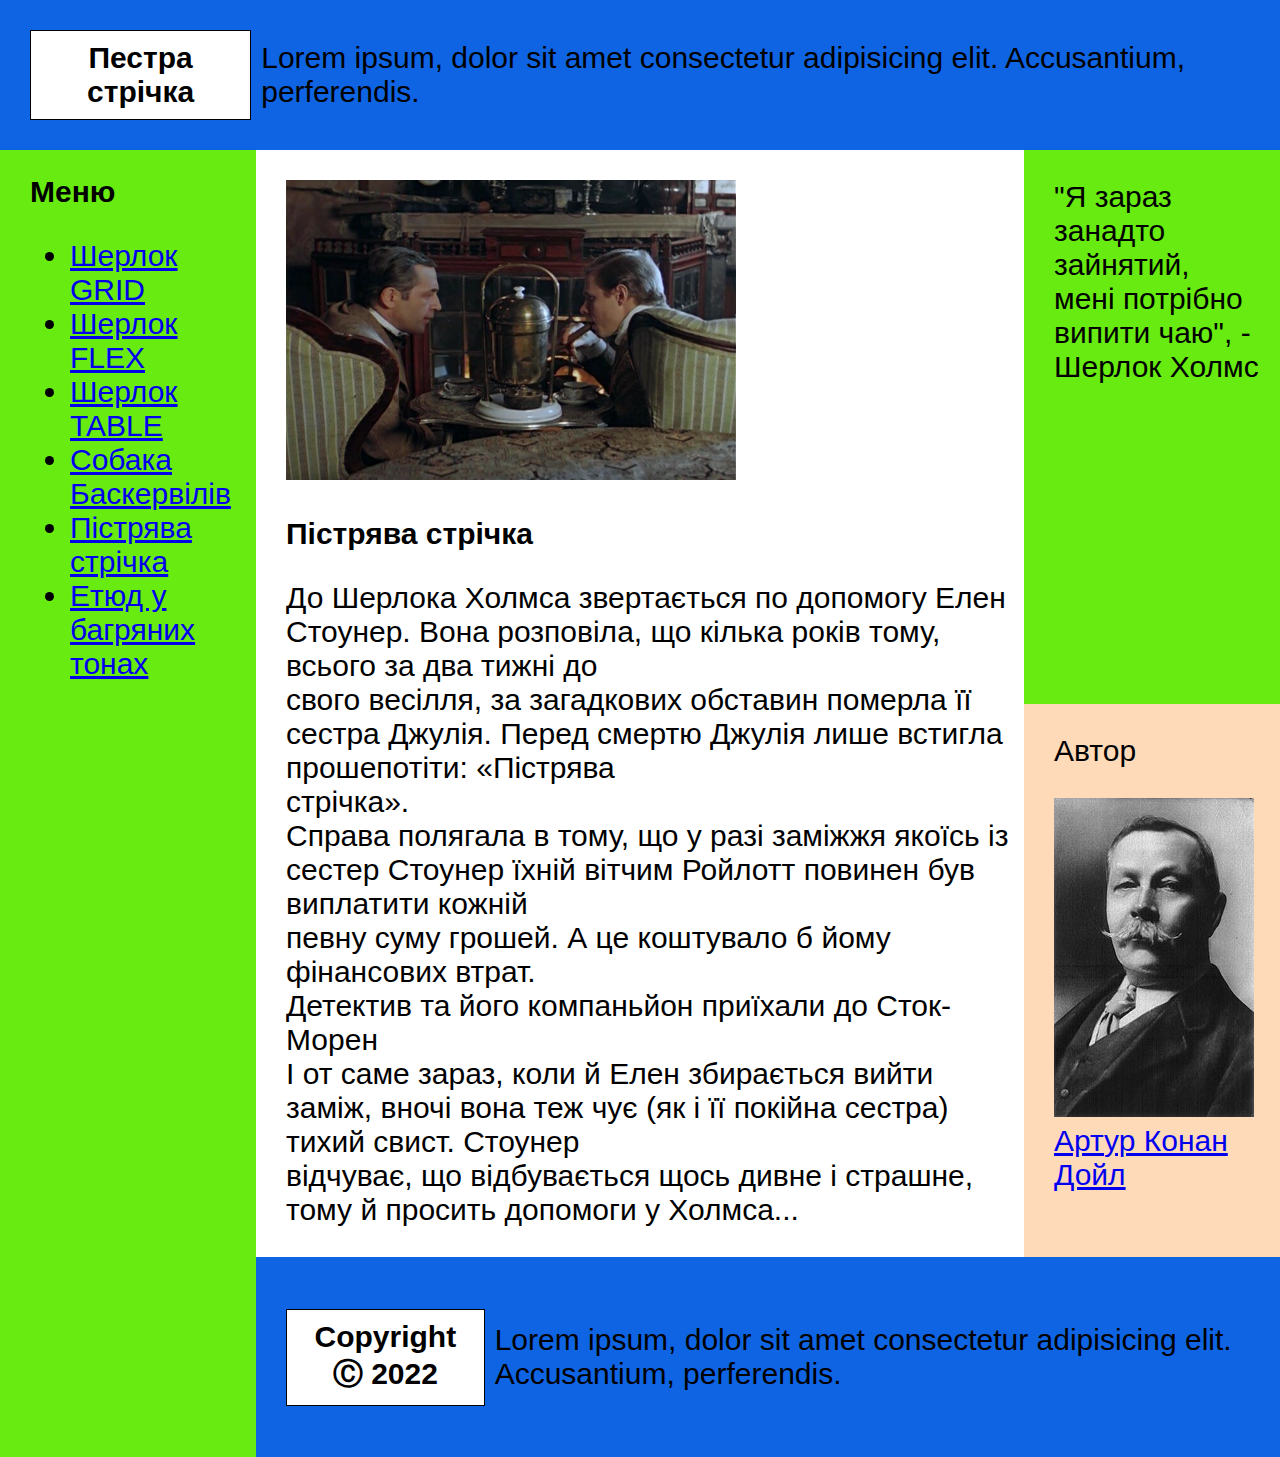
<file: 2/pages/ps.html>
<!DOCTYPE html>
<html>

<head>
    <meta charset="UTF-8">
    <meta name="viewport" content="width=device-width,initial-scale=1">
    <title>lab 2</title>
    <link rel="stylesheet" href="../style.css">
</head>

<body>
    <div class="layout">
        <header class="div1">
            <h1>Пестра стрічка</h1>
            <p>Lorem ipsum, dolor sit amet consectetur adipisicing elit. Accusantium, perferendis.</p>
        </header>
        <main class="main">
            <aside class="div2">
                <h2>Меню</h2>
                <nav>
                    <ul>
                        <li><a href="../index.html">Шерлок GRID</a></li>
                        <li><a href="../indexFLEX.html">Шерлок FLEX</a></li>
                        <li><a href="../indexTable.html">Шерлок TABLE</a></li>
                        <li><a href="sb.html">Собака Баскервілів</a></li>
                        <li><a href="ps.html">Пістрява стрічка</a></li>
                        <li><a href="eb.html">Етюд у багряних тонах</a></li>
                    </ul>
                </nav>
            </aside>
            <div class="content">
                <div class="maincontent">
                    <article class="div3">
                        <img src="..\images\1261317.jpg" alt="Фото" height=" 300" width="450">
                        <h3>Пістрява стрічка</h3>
                        <p>До Шерлока Холмса звертається по допомогу Елен Стоунер. Вона розповіла, що кілька років тому,
                            всього
                            за два тижні до<br>
                            свого весілля, за загадкових обставин померла її сестра Джулія. Перед смертю Джулія лише
                            встигла
                            прошепотіти: «Пістрява<br>
                            стрічка».<br>
                            Справа полягала в тому, що у разі заміжжя якоїсь із сестер Стоунер їхній вітчим Ройлотт
                            повинен був
                            виплатити кожній<br>
                            певну суму грошей. А це коштувало б йому фінансових втрат.<br>
                            Детектив та його компаньйон приїхали до Сток-Морен<br>
                            І от саме зараз, коли й Елен збирається вийти заміж, вночі вона теж чує (як і її покійна
                            сестра)
                            тихий свист. Стоунер<br>
                            відчуває, що відбувається щось дивне і страшне, тому й просить допомоги у Холмса...</p>
                    </article>
                    <aside class="asidecontent">
                        <div class="div4">
                            <p>"Я зараз занадто зайнятий, <br> мені потрібно випити чаю", - Шерлок Холмс</p>
                        </div>
                        <div class="div5">
                            <p>Автор</p>
                            <img src="../images/Conan_doyle.jpg" alt="Фото автора"><br>
                            <a
                                href="https://uk.wikipedia.org/wiki/%D0%90%D1%80%D1%82%D1%83%D1%80_%D0%9A%D0%BE%D0%BD%D0%B0%D0%BD_%D0%94%D0%BE%D0%B9%D0%BB">Артур
                                Конан Дойл</a>
                        </div>
                    </aside>
                </div>
                <footer class="div6">
                    <h1>Copyright Ⓒ 2022</h1>
                    <p>Lorem ipsum, dolor sit amet consectetur adipisicing elit. Accusantium, perferendis.</p>
                </footer>
            </div>
        </main>
    </div>
</body>

</html>
</file>
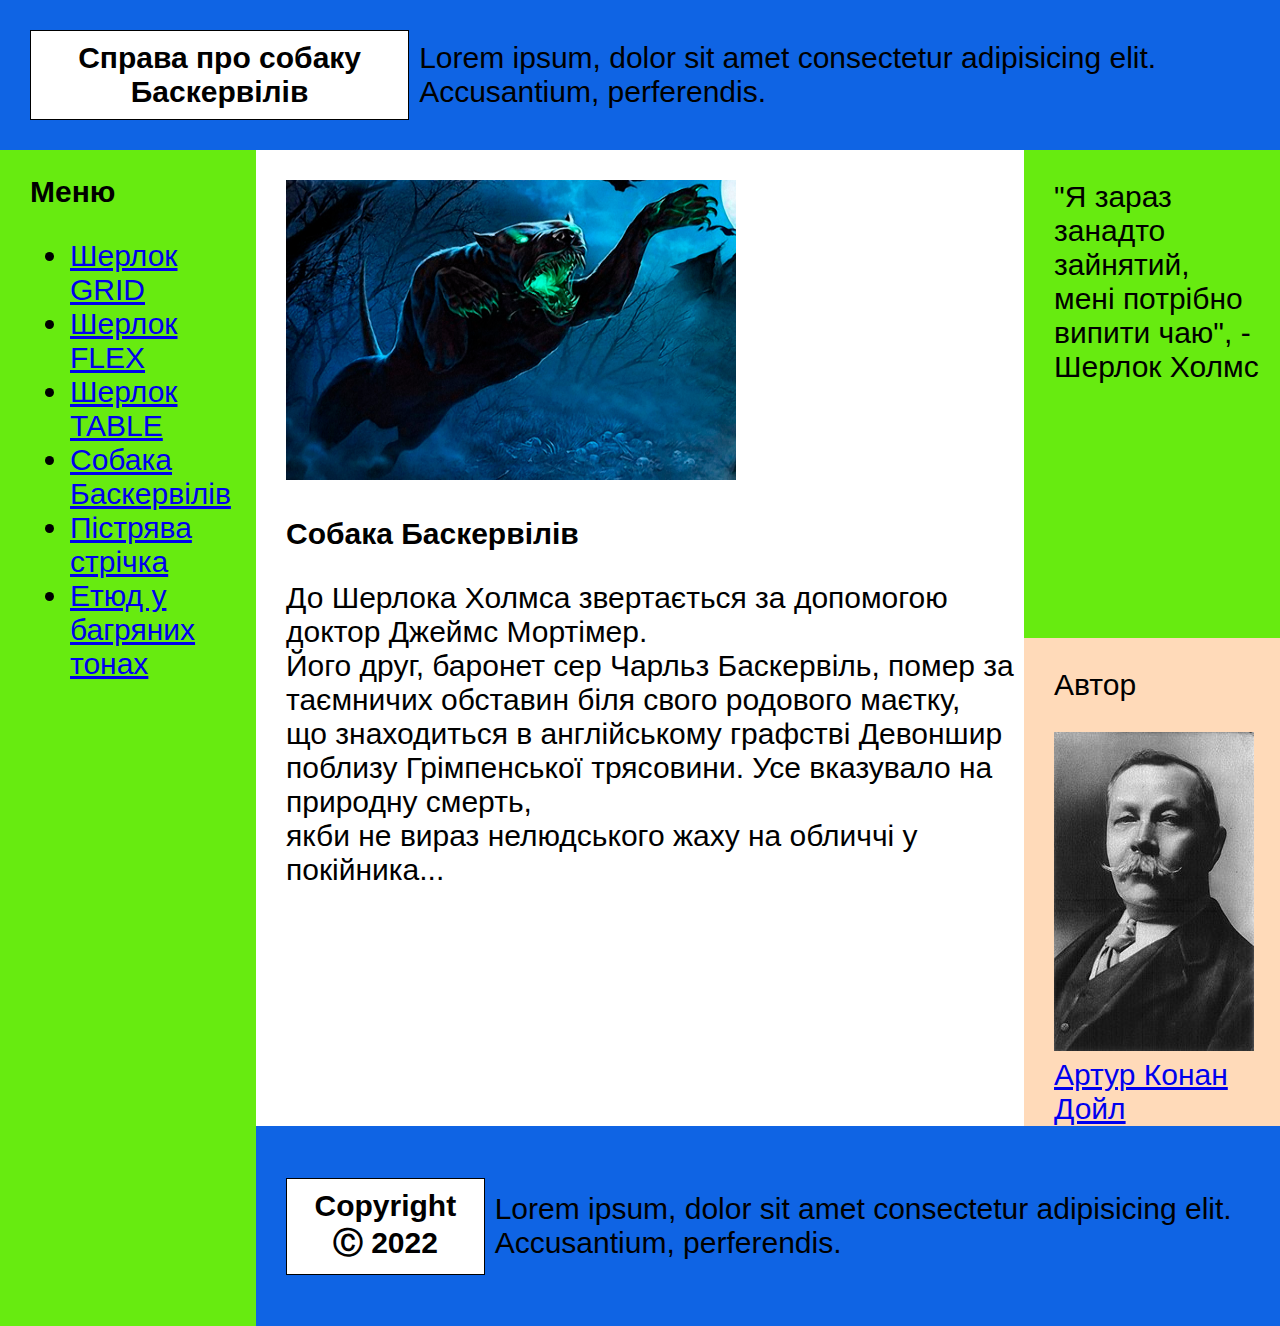
<file: 2/pages/sb.html>
<!DOCTYPE html>
<html>

<head>
    <meta charset="UTF-8">
    <meta name="viewport" content="width=device-width,initial-scale=1">
    <title>lab 2</title>
    <link rel="stylesheet" href="../style.css">
</head>

<body>
    <div class="layout">
        <header class="div1">
            <h1>Справа про собаку Баскервілів</h1>
            <p>Lorem ipsum, dolor sit amet consectetur adipisicing elit. Accusantium, perferendis.</p>
        </header>
        <main class="main">
            <aside class="div2">
                <h2>Меню</h2>
                <nav>
                    <ul>
                        <li><a href="../index.html">Шерлок GRID</a></li>
                        <li><a href="../indexFLEX.html">Шерлок FLEX</a></li>
                        <li><a href="../indexTable.html">Шерлок TABLE</a></li>
                        <li><a href="sb.html">Собака Баскервілів</a></li>
                        <li><a href="ps.html">Пістрява стрічка</a></li>
                        <li><a href="eb.html">Етюд у багряних тонах</a></li>
                    </ul>
                </nav>
            </aside>
            <div class="content">
                <div class="maincontent">
                    <article class="div3">
                        <img src="../images/000_1198542.jpg" alt="Фото собаки" height=" 300" width="450">

                        <h3>Собака Баскервілів</h3>
                        <p>До Шерлока Холмса звертається за допомогою доктор Джеймс Мортімер. <br>Його друг, баронет сер
                            Чарльз
                            Баскервіль, помер за таємничих обставин біля свого родового маєтку, <br>що знаходиться в
                            англійському графстві Девоншир
                            поблизу Грімпенської трясовини. Усе вказувало на природну смерть, <br>якби не вираз
                            нелюдського жаху
                            на обличчі у покійника...</p>

                    </article>
                    <aside class="asidecontent">
                        <div class="div4">
                            <p>"Я зараз занадто зайнятий, <br> мені потрібно випити чаю", - Шерлок Холмс</p>
                        </div>
                        <div class="div5">
                            <p>Автор</p>
                            <img src="../images/Conan_doyle.jpg" alt="Фото автора"><br>
                            <a
                                href="https://uk.wikipedia.org/wiki/%D0%90%D1%80%D1%82%D1%83%D1%80_%D0%9A%D0%BE%D0%BD%D0%B0%D0%BD_%D0%94%D0%BE%D0%B9%D0%BB">Артур
                                Конан Дойл</a>
                        </div>
                    </aside>
                </div>
                <footer class="div6">
                    <h1>Copyright Ⓒ 2022</h1>
                    <p>Lorem ipsum, dolor sit amet consectetur adipisicing elit. Accusantium, perferendis.</p>
                </footer>
            </div>
        </main>
    </div>
</body>

</html>
</file>
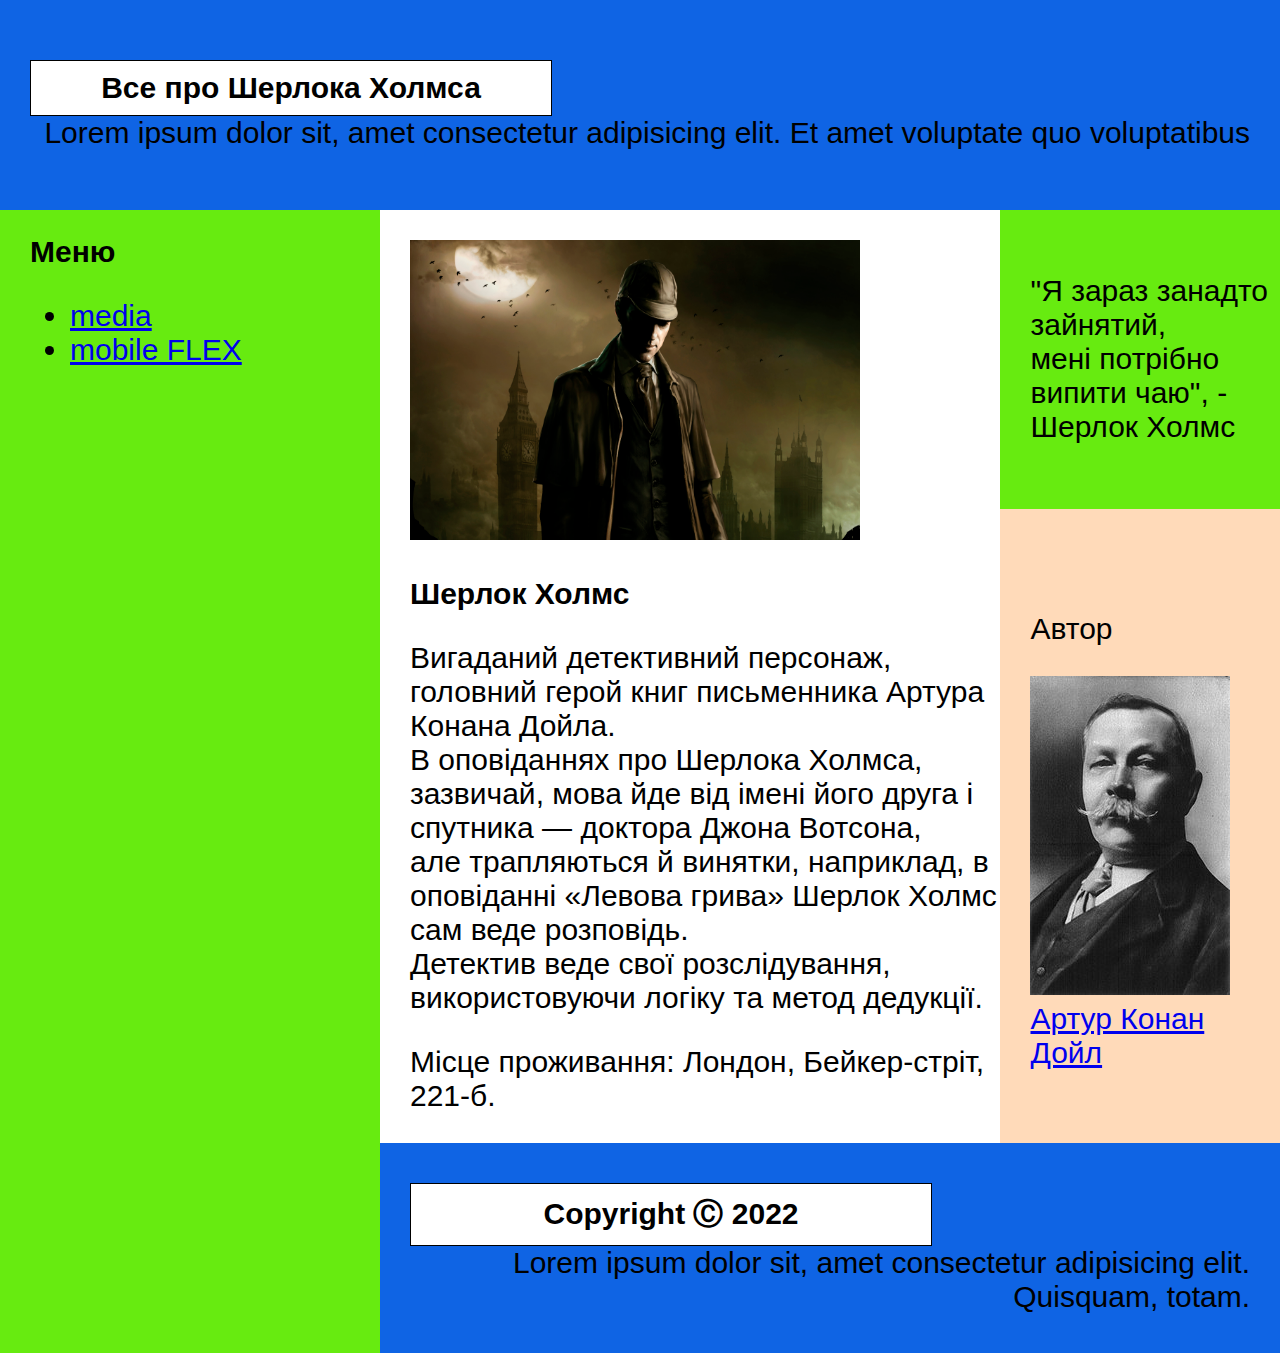
<file: 3/mail/indexTable.html>
<!DOCTYPE html>
<html style="margin: 0; height: 100%; width: 100%;">

<head>
<style>
* {
    font-family: 'Segoe UI', Tahoma, Geneva, Verdana, sans-serif;
    font-size: 30px;
}
table{
    height: 100%;
    width: 100%;
}
h1 {
    color: black;
    min-width: 150px;
    max-width: 500px;
    padding: 10px 10px;
    margin-top: auto;
    margin-bottom: auto;
    margin-right: 10px;
    text-align: center;
    font-size: 30px;
    border: 1px solid black;
    background-color: white;
}
.div1>p {
    margin-top: auto;
    margin-bottom: auto;
}

.div6>p {
    margin-top: auto;
    margin-bottom: auto;
}
</style>


    <meta charset="UTF-8">
    <meta name="viewport" content="width=device-width,initial-scale=1">
    <title>lab 3</title>
</head>



<body style="margin: 0; height: 100%; width: 100%;">
    <table class = "layout" cellpadding="0" cellspacing="0">
        <tr>
            <td class="div1" colspan="2" style=" background-color: rgb(15, 100, 228); padding-left: 30px;
            padding-right: 30px;
            padding: 30px;
            text-align: right;
            height: 150px;">
                <h1>Все про Шерлока Холмса</h1>
                <p>Lorem ipsum dolor sit, amet consectetur adipisicing elit. Et amet voluptate quo voluptatibus</p>
            </td>
        </tr>
        <tr>
            <td class="div2" style="padding-left: 30px;
            width:350px;
            background-color: rgb(103, 235, 16);
            vertical-align: top;">
                <nav>                
                    <h2>Меню</h2>
                    <ul>
                        <li><a href="index.html">media</a></li>
                        <li><a href="..\mobile/indexFLEX.html">mobile FLEX</a></li>
                    </ul></nav>
            </td>
            <td>
                <table cellpadding="0" cellspacing="0">
                    <tr>
                        <td class="div3" rowspan="2" style="    padding-left: 30px;
                        padding-top: 30px;
                        background-color: rgb(255, 255, 255);">
                            <img src="..\images/Sherlock.jpg" alt="Фото Шерлока Холмса" usemap="#photoOfSherlockMap" height="300" width="450">
                                        <map name="photoOfSherlockMap">
                                            <area shape="rect" coords="178,13,300,300"
                                                    href="https://uk.wikipedia.org/wiki/%D0%A8%D0%B5%D1%80%D0%BB%D0%BE%D0%BA_%D0%A5%D0%BE%D0%BB%D0%BC%D1%81"
                                                    alt="Шерлок Холмс">
                                            <area shape="rect" coords="313,13,434,198"
                                                    href="https://uk.wikipedia.org/wiki/%D0%9D%D0%B5%D0%B1%D0%BE" alt="Небо">
                                            <area shape="rect" coords="48,5,137,65"
                                                    href="https://uk.wikipedia.org/wiki/%D0%9C%D1%96%D1%81%D1%8F%D1%86%D1%8C_(%D1%81%D1%83%D0%BF%D1%83%D1%82%D0%BD%D0%B8%D0%BA)"
                                                    alt="Місяць">
                                            <area shape="rect" coords="0,120,123,300"
                                                    href="https://uk.wikipedia.org/wiki/%D0%9B%D0%BE%D0%BD%D0%B4%D0%BE%D0%BD" alt="Лондон">
                                        </map>
                                    <h3>Шерлок Холмс</h3>
                                    <p>Вигаданий детективний персонаж, головний герой книг письменника Артура Конана Дойла.<br> В
                                                оповіданнях про Шерлока Холмса,
                                                зазвичай, мова йде від імені його друга і спутника — доктора Джона Вотсона,<br> але
                                                трапляються
                                                й
                                                винятки, наприклад, в
                                                оповіданні «Левова грива» Шерлок Холмс сам веде розповідь.<br> Детектив веде свої
                                                розслідування,
                                                використовуючи логіку та
                                                метод дедукції.</p>
                                    <p>Місце проживання: Лондон, Бейкер-стріт, 221-б.</p>
                        </td>
                        <td class="div4" style="    padding-left: 30px;
                        background-color: rgb(103, 235, 16);">
                            <p>"Я зараз занадто зайнятий, <br> мені потрібно випити чаю", - Шерлок Холмс</p>
                        </td>
                    </tr>  
                    <tr>
                        <td class="div5" style="    padding-left: 30px;
                        background-color: peachpuff;">
                            <p>Автор</p>
                            <img src="..\images/Conan_doyle.jpg" alt="Фото автора" ><br>
                            <a href="https://uk.wikipedia.org/wiki/%D0%90%D1%80%D1%82%D1%83%D1%80_%D0%9A%D0%BE%D0%BD%D0%B0%D0%BD_%D0%94%D0%BE%D0%B9%D0%BB">
                                                Артур Конан Дойл</a>
                        </td>
                    </tr>
                    <tr>
                        <td colspan="2" class="div6" style="    background-color: rgb(15, 100, 228);
                        padding-left: 30px;
                        padding-right: 30px;
                        padding: 30px;
                        text-align: right;
                        height: 150px;">
                            <h1>Copyright Ⓒ 2022</h1>
                            <p>Lorem ipsum dolor sit, amet consectetur adipisicing elit. Quisquam, totam.</p>
                        </td>
                    </tr>
                </table>
            </td>
        </tr>
    </table>




</body>
</html>
</file>
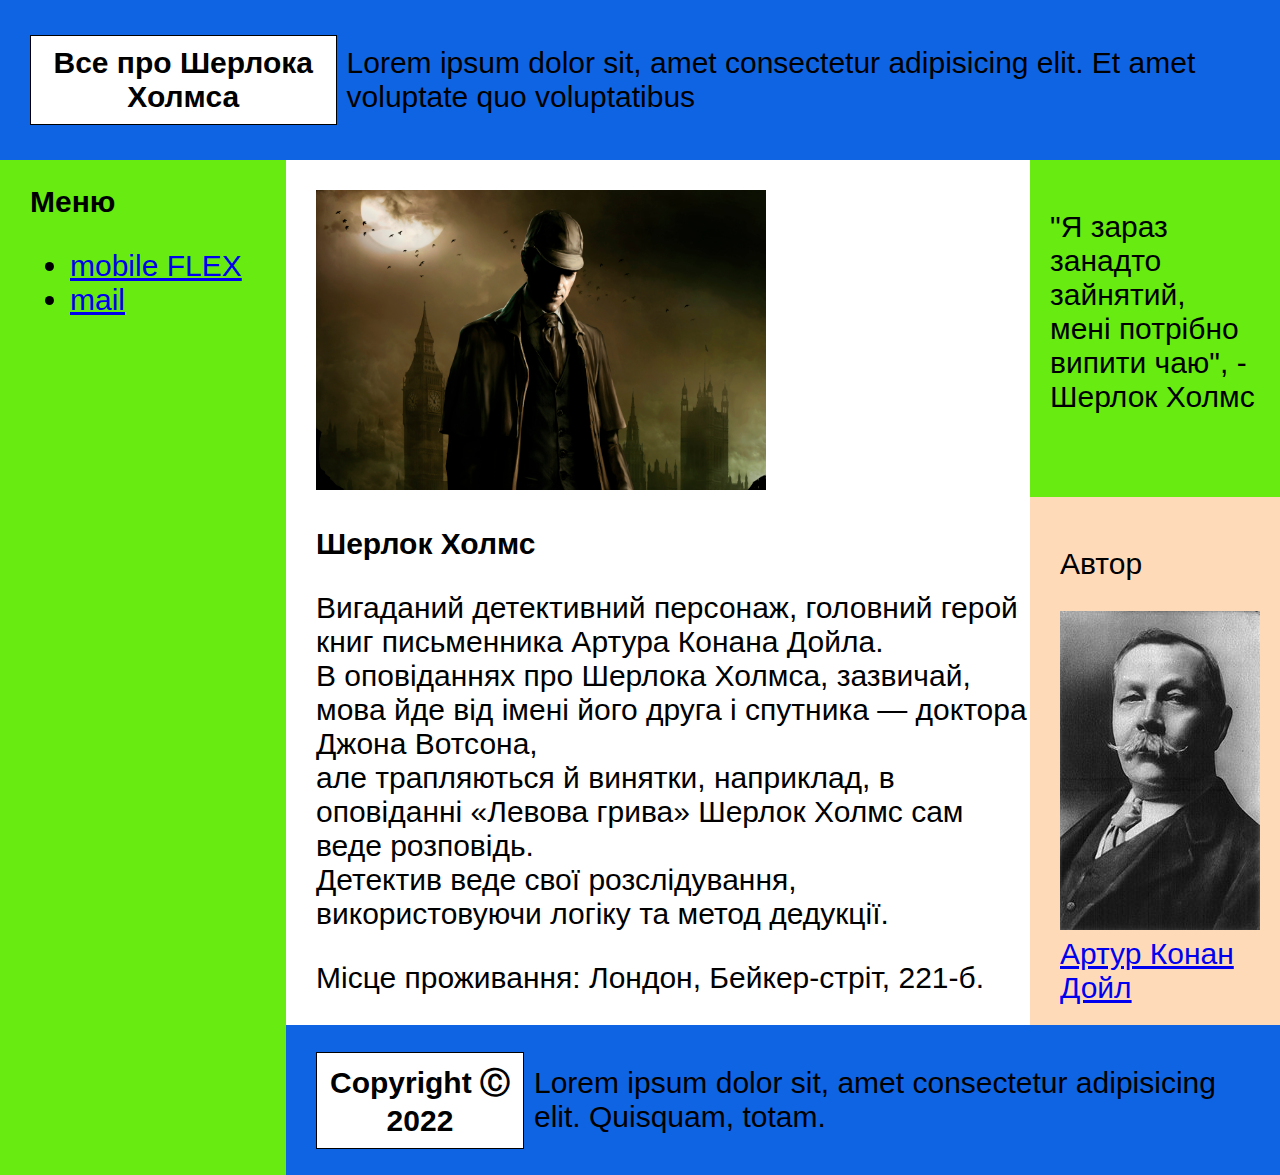
<file: 3/mobile/indexFLEX.html>
<!DOCTYPE html>
<html>

<head>
    <meta charset="UTF-8">
    <meta name="viewport" content="width=device-width,initial-scale=1">
    <title>lab 3</title>
    <link rel="stylesheet" href="styleFLEX.css">
</head>

<body>
    <div class="layout">
        <header class="div1">
            <h1>Все про Шерлока Холмса</h1>
            <p>Lorem ipsum dolor sit, amet consectetur adipisicing elit. Et amet voluptate quo voluptatibus</p>
        </header>
        <main class="main">
            <aside class="div2">
                <nav class="menu">
                    <h2>Меню</h2>
                    <ul>
                        <li><a href="indexFLEX.html">mobile FLEX</a></li>
                        <li><a href="..\mail/indexTable.html">mail</a></li>
                    </ul>
                </nav>
            </aside>
            <div class="content">
                <div class="maincontent">
                    <article class="div3">
                        <img src="..\images/Sherlock.jpg" alt="Фото Шерлока Холмса" usemap="#photoOfSherlockMap"
                            height="300" width="450">
                        <map name="photoOfSherlockMap">
                            <area shape="rect" coords="178,13,300,300"
                                href="https://uk.wikipedia.org/wiki/%D0%A8%D0%B5%D1%80%D0%BB%D0%BE%D0%BA_%D0%A5%D0%BE%D0%BB%D0%BC%D1%81"
                                alt="Шерлок Холмс">
                            <area shape="rect" coords="313,13,434,198"
                                href="https://uk.wikipedia.org/wiki/%D0%9D%D0%B5%D0%B1%D0%BE" alt="Небо">
                            <area shape="rect" coords="48,5,137,65"
                                href="https://uk.wikipedia.org/wiki/%D0%9C%D1%96%D1%81%D1%8F%D1%86%D1%8C_(%D1%81%D1%83%D0%BF%D1%83%D1%82%D0%BD%D0%B8%D0%BA)"
                                alt="Місяць">
                            <area shape="rect" coords="0,120,123,300"
                                href="https://uk.wikipedia.org/wiki/%D0%9B%D0%BE%D0%BD%D0%B4%D0%BE%D0%BD" alt="Лондон">
                        </map>
                        <h3>Шерлок Холмс</h3>
                        <p>Вигаданий детективний персонаж, головний герой книг письменника Артура Конана Дойла.<br> В
                            оповіданнях про Шерлока Холмса,
                            зазвичай, мова йде від імені його друга і спутника — доктора Джона Вотсона,<br> але
                            трапляються
                            й
                            винятки, наприклад, в
                            оповіданні «Левова грива» Шерлок Холмс сам веде розповідь.<br> Детектив веде свої
                            розслідування,
                            використовуючи логіку та
                            метод дедукції.</p>
                        <p>Місце проживання: Лондон, Бейкер-стріт, 221-б.</p>
                    </article>
                    <aside class="asidecontent">
                        <div class="div4">
                            <p>"Я зараз занадто зайнятий, <br> мені потрібно випити чаю", - Шерлок Холмс</p>
                        </div>
                        <div class="div5">
                            <p>Автор</p>
                            <img src="..\images/Conan_doyle.jpg" alt="Фото автора"><br>
                            <a
                                href="https://uk.wikipedia.org/wiki/%D0%90%D1%80%D1%82%D1%83%D1%80_%D0%9A%D0%BE%D0%BD%D0%B0%D0%BD_%D0%94%D0%BE%D0%B9%D0%BB">Артур
                                Конан Дойл</a>
                        </div>
                    </aside>
                </div>
                <footer class="div6">
                    <h1>Copyright Ⓒ 2022</h1>
                    <p>Lorem ipsum dolor sit, amet consectetur adipisicing elit. Quisquam, totam.</p>
                </footer>
            </div>
        </main>
    </div>
</body>

</html>
</file>
<file: styles.css>
body {
    background: rgb(0, 4, 255);
}

a {
    text-decoration: double #0404a0;
    color: rgb(12, 204, 238);

}

a:hover {
    color: rgb(255, 251, 0);
}

ul {
    padding: 0;
    list-style: none;
}

li {
    font-family: 'Courier New', Courier, monospace;
    font-size: 150px;
    text-align: center;
}
</file>
<file: 1/style.css>
html,
body {
    margin: 0;
    height: 100%;
}

* {
    font-family: 'Segoe UI', Tahoma, Geneva, Verdana, sans-serif;
    font-size: 30px;
}

.layout {
    display: grid;
    grid-template-rows: 1fr 6fr;
    height: 100%;
}

.div1 {
    background-color: rgb(15, 100, 228);
    grid-row: 1;
    display: flex;
    justify-content: space-between;
    padding-left: 30px;
    padding-right: 30px;
    padding: 30px;
}


.main {
    display: grid;
    grid-template-columns: 1fr 4fr;
    grid-row: 2;
}

.div2 {
    padding-left: 30px;
    background-color: rgb(103, 235, 16);
}

.content {
    display: grid;
    grid-template-rows: 4fr 200px;
}

.maincontent {
    display: grid;
    grid-template-columns: 3fr 1fr;
}

.div3 {
    padding-left: 30px;
    padding-top: 30px;
    background-color: rgb(255, 255, 255);
}

.asidecontent {
    display: grid;
    grid-template-rows: 1fr 1fr;
}

.div4 {
    padding-left: 30px;
    background-color: rgb(103, 235, 16);
}

.div5 {
    padding-left: 30px;
    background-color: peachpuff;
}

.div6 {
    background-color: rgb(15, 100, 228);
    display: flex;
    justify-content: space-between;
    padding-left: 30px;
    padding-right: 30px;
}

h1 {
    color: black;
    min-width: 150px;
    max-width: 500px;
    padding: 10px 10px;
    margin-top: auto;
    margin-bottom: auto;
    margin-right: 10px;
    text-align: center;
    font-size: 30px;
    border: 1px solid black;
    background-color: white;
}

.div1>p {
    margin-top: auto;
    margin-bottom: auto;
}

.div6>p {
    margin-top: auto;
    margin-bottom: auto;
}
</file>
<file: 2/style.css>
html,
body {
    margin: 0;
    height: 100%;
}

* {
    font-family: 'Segoe UI', Tahoma, Geneva, Verdana, sans-serif;
    font-size: 30px;
}

.layout {
    display: grid;
    grid-template-rows: 1fr 6fr;
    height: 100%;
}

.div1 {
    background-color: rgb(15, 100, 228);
    grid-row: 1;
    display: flex;
    justify-content: space-between;
    padding-left: 30px;
    padding-right: 30px;
    padding: 30px;
}


.main {
    display: grid;
    grid-template-columns: 1fr 4fr;
    grid-row: 2;
}

.div2 {
    padding-left: 30px;
    background-color: rgb(103, 235, 16);
}

.content {
    display: grid;
    grid-template-rows: 4fr 200px;
}

.maincontent {
    display: grid;
    grid-template-columns: 3fr 1fr;
}

.div3 {
    padding-left: 30px;
    padding-top: 30px;
    background-color: rgb(255, 255, 255);
}

.asidecontent {
    display: grid;
    grid-template-rows: 1fr 1fr;
}

.div4 {
    padding-left: 30px;
    background-color: rgb(103, 235, 16);
}

.div5 {
    padding-left: 30px;
    background-color: peachpuff;
}

.div6 {
    background-color: rgb(15, 100, 228);
    display: flex;
    justify-content: space-between;
    padding-left: 30px;
    padding-right: 30px;
}

h1 {
    color: black;
    min-width: 150px;
    max-width: 500px;
    padding: 10px 10px;
    margin-top: auto;
    margin-bottom: auto;
    margin-right: 10px;
    text-align: center;
    font-size: 30px;
    border: 1px solid black;
    background-color: white;
}

.div1>p {
    margin-top: auto;
    margin-bottom: auto;
}

.div6>p {
    margin-top: auto;
    margin-bottom: auto;
}
</file>
<file: 2/styleFLEX.css>
html,
body {
    margin: 0;
    height: 100%;
}

* {
    font-family: 'Segoe UI', Tahoma, Geneva, Verdana, sans-serif;
    font-size: 30px;
}



.layout {
    display: flex;
    flex-direction: column;
    min-height: 100%;
}

.div1 {
    display: flex;
    justify-content: space-between;
    min-height: 100px;
    background-color: rgb(15, 100, 228);
    padding-left: 30px;
    padding-right: 30px;
    padding: 30px;
}

.main {
    display: flex;
    flex-direction: row;
    flex:1;
}

.div2 {
    padding-left: 30px;
    background-color: rgb(103, 235, 16);
    min-width: 20%;
    display: flex;
    flex:0.2;
}

.content {
    display: flex;
    flex-direction: column;
    flex:1;
}

.maincontent {
    display: flex;
    flex-direction: row;
    flex:1;
}

.div3 {
    padding-left: 30px;
    padding-top: 30px;
    background-color: rgb(255, 255, 255);
}

.asidecontent {
    display: flex;
    flex-direction: column;
    flex:1;
}

.div4 {
    flex:0.5;
    padding-left: 30px;
    padding: 20px;
    background-color: rgb(103, 235, 16);
    
}

.div5 {
    flex:0.5;
    padding: 20px;
    padding-left: 30px;
    background-color: peachpuff;
}

.div6 {
    display: flex;
    justify-content: space-between;
    min-height: 150px;
    background-color: rgb(15, 100, 228);
    padding-left: 30px;
    padding-right: 30px;
}




h1 {
    color: black;
    min-width: 150px;
    max-width: 500px;
    padding: 10px 10px;
    margin-top: auto;
    margin-bottom: auto;
    margin-right: 10px;
    text-align: center;
    font-size: 30px;
    border: 1px solid black;
    background-color: white;
}

.div1>p {
    margin-top: auto;
    margin-bottom: auto;
}

.div6>p {
    margin-top: auto;
    margin-bottom: auto;
}
</file>
<file: 2/styleTable.css>
html,
body {
    margin: 0;
    height: 100%;
    width: 100%;
}

* {
    font-family: 'Segoe UI', Tahoma, Geneva, Verdana, sans-serif;
    font-size: 30px;
}


table{
    height: 100%;
    width: 100%;
}

.div1 {
    background-color: rgb(15, 100, 228);
    padding-left: 30px;
    padding-right: 30px;
    padding: 30px;
    text-align: right;
    height: 150px;
}

.div2 {
    padding-left: 30px;
    width:300px;
    background-color: rgb(103, 235, 16);
    vertical-align: top;
}



.div3 {
    padding-left: 30px;
    padding-top: 30px;
    background-color: rgb(255, 255, 255);
}



.div4 {
    padding-left: 30px;
    background-color: rgb(103, 235, 16);
}

.div5 {
    padding-left: 30px;
    background-color: peachpuff;
}

.div6 {
    background-color: rgb(15, 100, 228);
    padding-left: 30px;
    padding-right: 30px;
    padding: 30px;
    text-align: right;
    height: 150px;
}


h1 {
    color: black;
    min-width: 150px;
    max-width: 500px;
    padding: 10px 10px;
    margin-top: auto;
    margin-bottom: auto;
    margin-right: 10px;
    text-align: center;
    font-size: 30px;
    border: 1px solid black;
    background-color: white;
}


.div1>p {
    margin-top: auto;
    margin-bottom: auto;
}

.div6>p {
    margin-top: auto;
    margin-bottom: auto;
}
</file>
<file: 3/mobile/styleFLEX.css>
html,
body {
    margin: 0;
    height: 100%;
}

* {
    font-family: 'Segoe UI', Tahoma, Geneva, Verdana, sans-serif;
    font-size: 30px;
}



.layout {
    display: flex;
    flex-direction: column;
    min-height: 100%;
}

.div1 {
    display: flex;
    justify-content: space-between;
    min-height: 100px;
    background-color: rgb(15, 100, 228);
    padding-left: 30px;
    padding-right: 30px;
    padding: 30px;
}

.main {
    display: flex;
    flex-direction: row;
    flex:1;
}

.div2 {
    padding-left: 30px;
    background-color: rgb(103, 235, 16);
    min-width: 20%;
    display: flex;
    flex:0.2;
}

.content {
    display: flex;
    flex-direction: column;
    flex:1;
}

.maincontent {
    display: flex;
    flex-direction: row;
    flex:1;
}

.div3 {
    padding-left: 30px;
    padding-top: 30px;
    background-color: rgb(255, 255, 255);
}

.asidecontent {
    display: flex;
    flex-direction: column;
    flex:1;
}

.div4 {
    flex:0.5;
    padding-left: 30px;
    padding: 20px;
    background-color: rgb(103, 235, 16);
    
}

.div5 {
    flex:0.5;
    padding: 20px;
    padding-left: 30px;
    background-color: peachpuff;
}

.div6 {
    display: flex;
    justify-content: space-between;
    min-height: 150px;
    background-color: rgb(15, 100, 228);
    padding-left: 30px;
    padding-right: 30px;
}




h1 {
    color: black;
    min-width: 150px;
    max-width: 500px;
    padding: 10px 10px;
    margin-top: auto;
    margin-bottom: auto;
    margin-right: 10px;
    text-align: center;
    font-size: 30px;
    border: 1px solid black;
    background-color: white;
}

.div1>p {
    margin-top: auto;
    margin-bottom: auto;
}

.div6>p {
    margin-top: auto;
    margin-bottom: auto;
}

@media (max-width: 1000px) {
h1{
    min-width: 100px;
    font-size: 15px;
}
img{
    width: 100px;
    height:100px;
}

*{
    font-size: 15px;
}

.div2{
    padding-left: 10px;
}

.div4,.div5{
    padding-left: 10px;
    padding-left: 10px;
    padding: 10px;
}
}
</file>
